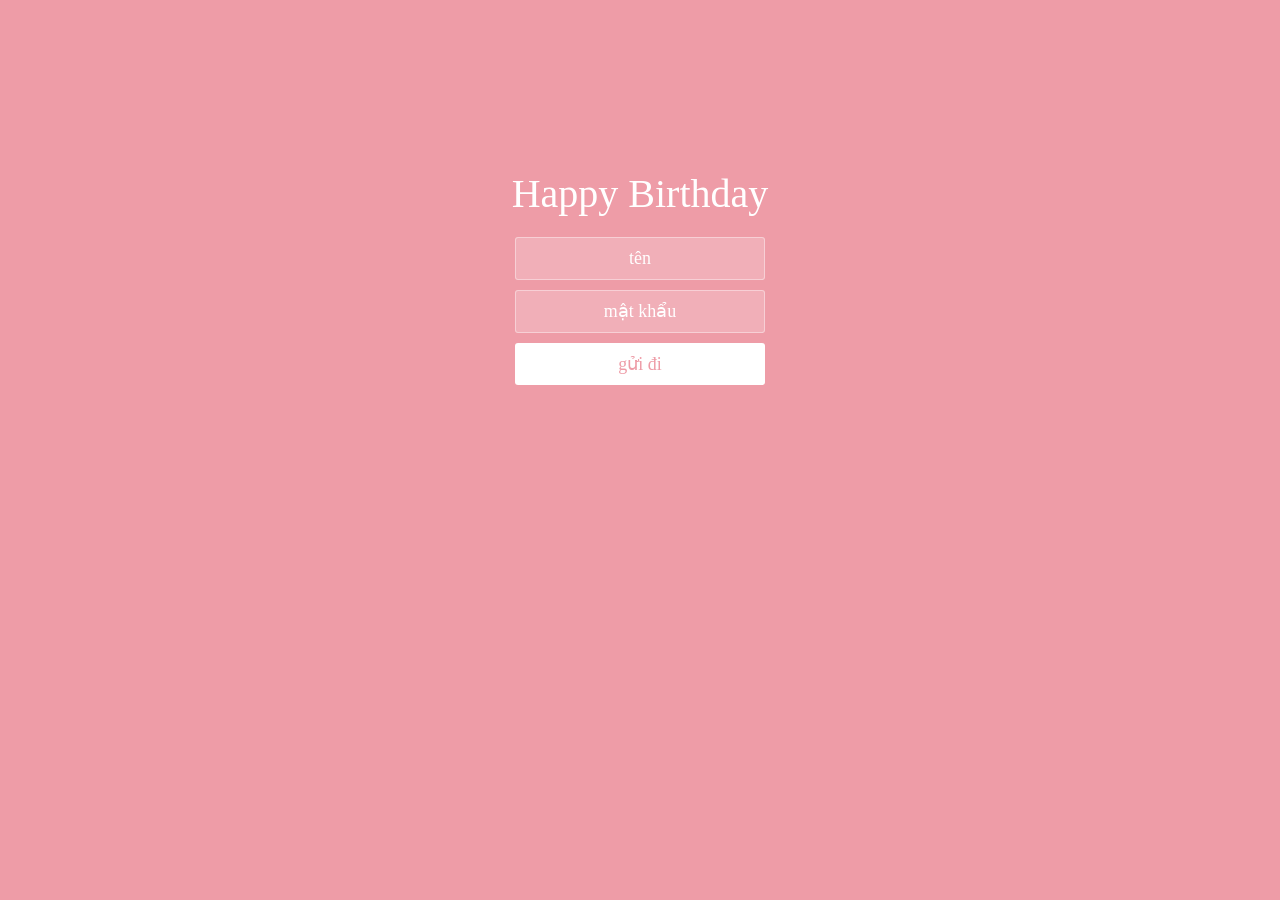
<file: index2.html>
<!DOCTYPE html>
<html lang="zh">
  <head>
    <meta charset="UTF-8" />
    <meta http-equiv="X-UA-Compatible" content="IE=edge,chrome=1" />
    <meta name="viewport" content="width=device-width, initial-scale=1.0" />
    <title>Happy Birthday</title>
    <link rel="stylesheet" type="text/css" href="css/index.css" />
  </head>
  <body>
    <div class="htmleaf-container">
      <div class="wrapper">
        <div class="container">
          <h1>Happy Birthday</h1>

          <form class="form">
            <input
              id="userName"
              name="userName"
              type="text"
              placeholder="tên"
            />
            <input id="pwd" name="pwd" type="password" placeholder="mật khẩu" />
            <button type="submit" id="login-button">gửi đi</button>
          </form>
        </div>
        <ul class="bg-bubbles">
          <li>
            <img src="./img/timg.gif" style="width: 100%; height: 100%" />
          </li>
          <li>
            <img src="./img/timg.gif" style="width: 100%; height: 100%" />
          </li>
          <li>
            <img src="./img/timg.gif" style="width: 100%; height: 100%" />
          </li>
          <li>
            <img src="./img/timg.gif" style="width: 100%; height: 100%" />
          </li>
          <li>
            <img src="./img/timg.gif" style="width: 100%; height: 100%" />
          </li>
          <li>
            <img src="./img/timg.gif" style="width: 100%; height: 100%" />
          </li>
          <li>
            <img src="./img/timg.gif" style="width: 100%; height: 100%" />
          </li>
          <li>
            <img src="./img/timg.gif" style="width: 100%; height: 100%" />
          </li>
          <li>
            <img src="./img/timg.gif" style="width: 100%; height: 100%" />
          </li>
          <li>
            <img src="./img/timg.gif" style="width: 100%; height: 100%" />
          </li>
        </ul>
      </div>
    </div>
	<audio src="music/1.mp3" autoplay="autoplay" loop="loop">
    <script src="js/jquery-2.1.1.min.js" type="text/javascript"></script>
    <script src="js/index.js" type="text/javascript"></script>
  </body>
</html>
</file>
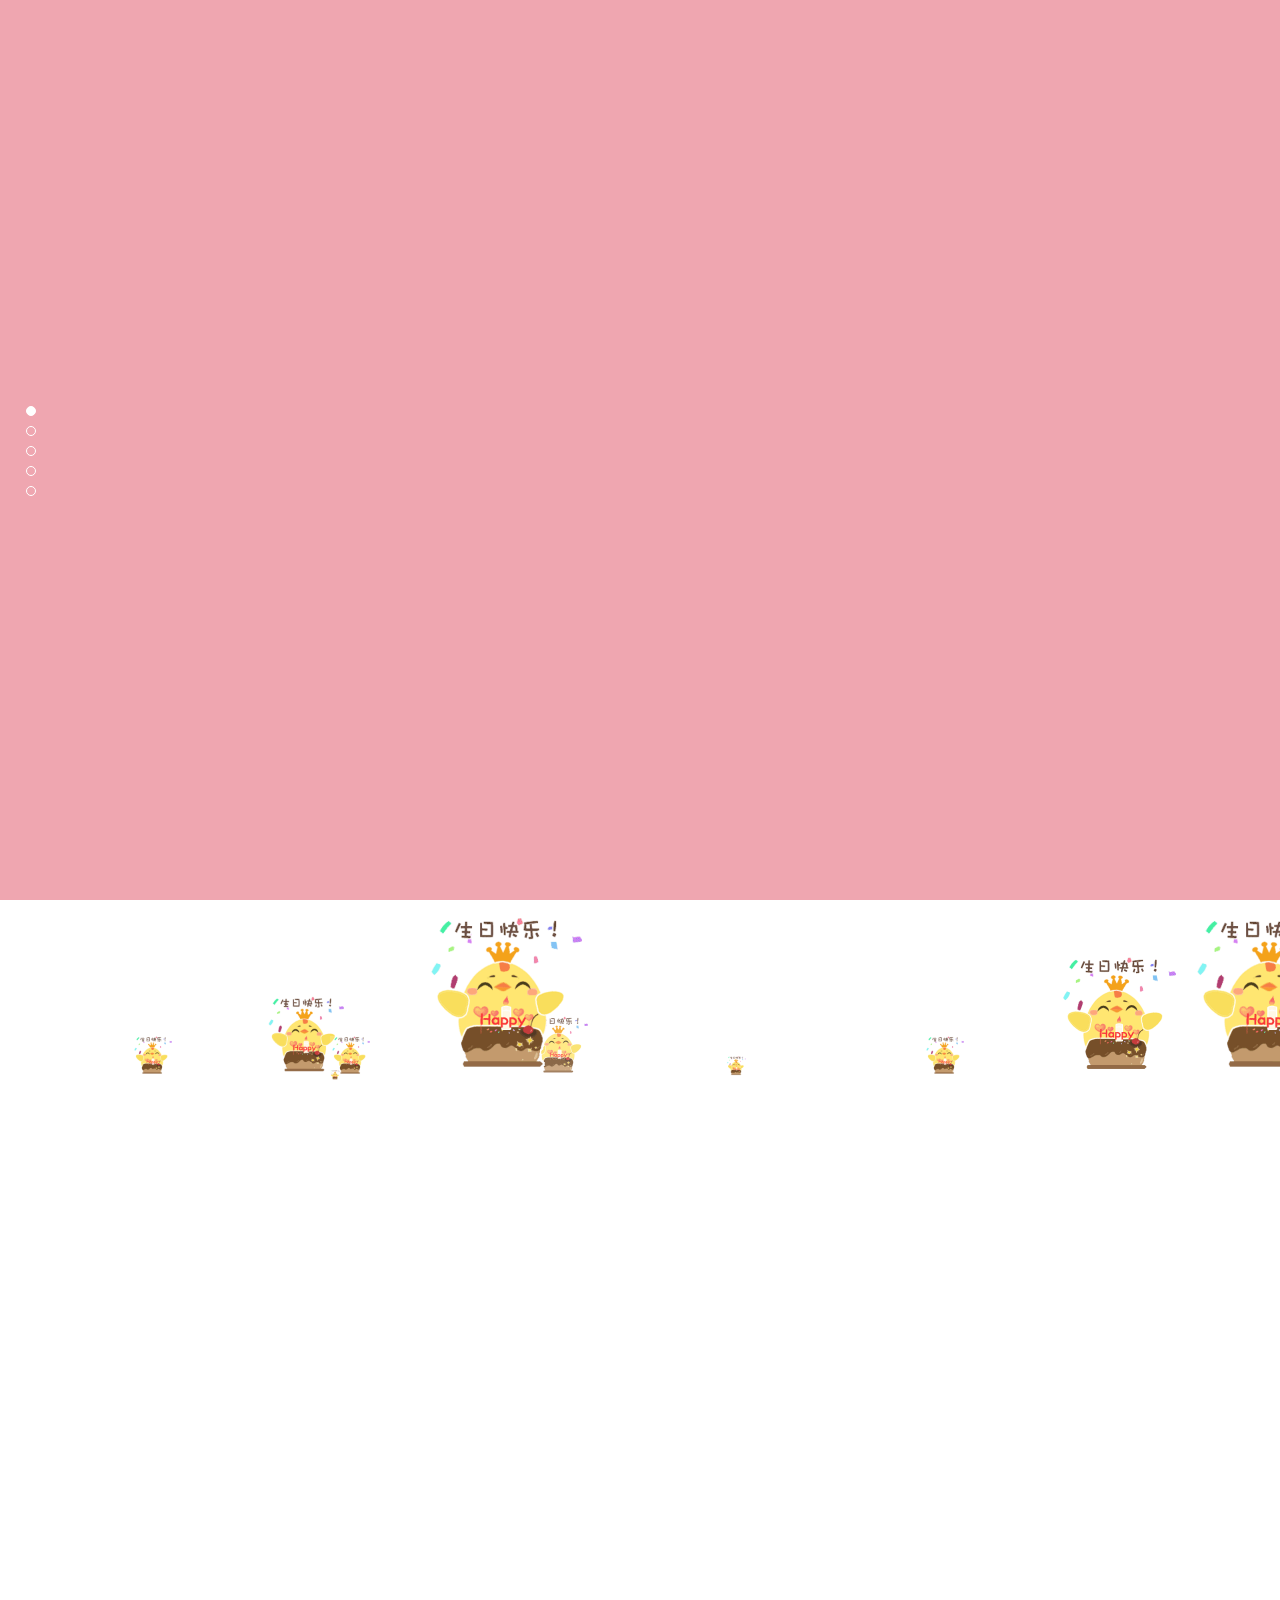
<file: Memories.html>
<!--
 * @Author: nghiemtv.com
-->
<!DOCTYPE html>
<html lang="zh-CN">
  <head>
    <meta charset="UTF-8" />
    <meta
      name="viewport"
      content="width=device-width,initial-scale=0.5, minimum-scale=0.5, maximum-scale=0.5, user-scalable=no"
    />
    <title>Happy Birthday</title>
    <link rel="stylesheet" href="css/jquery.fullPage.css" />
    <link rel="stylesheet" href="css/memories.css" />
  </head>

  <body>
    <div style="display: none">
      <iframe
        frameborder="no"
        border="0"
        marginwidth="0"
        marginheight="0"
        width="330"
        height="86"
        src="https://music.163.com/outchain/player?type=2&id=480353&auto=1&height=66"
      ></iframe>
    </div>
    <div class="bgcolor">
      <div style="z-index: 100" id="dowebok">
        <div class="section">
          <div class="ly-box01">
            <div class="ly-txt01">
              <p class="ly-stxt01">
                Chào Bạn. Chúc mừng sinh nhật bạn nhé ！
              </p>
              <p class="ly-stxt02">Tuổi mới bình an mọi việc thuận lợi </p>
              <p class="ly-stxt03">Và luôn giữ nụ cười trên môi nhé</p>
              <p class="ly-stxt04">Chúc bạn tất cả </p>
              <p class="ly-stxt05">HAPPY BIRTHDAY</p>
            </div>
            <!-- <div class="ly-txt02">
              <p class="ly-stxt06">XXXXXXXXXXXXXXXXXXXXXXX</p>
              <p class="ly-stxt07">XXXXXXXXXXXXXXXXXXXXXXX</p>
              <p class="ly-stxt08">XXXXXXXXXXXXXXXXXXXXXXX</p>
              <p class="ly-stxt09">XXXXXXXXXXXXXXXXXXXXXXX</p>
              <p class="ly-stxt10">XXXXXXXXXXXXXXXXXXXXXXX</p>
            </div> -->
          </div>
        </div>


        <div class="section">
          <div class="timeline"></div>
          <div class="timepoint11"></div>
          <div class="ly-box11">
            <div class="ly-txt11">2019-03-19</div>
            <div class="ly-txt12">Bức ảnh đầu tiền :) </div>
            <div class="ly-imgbox11">
              <img class="ly-img11" src="n/IMG_0148.JPG" />
            </div>
          </div>
          <div class="ly-triangle11"></div>

          <div class="ly-box12">
            <div class="ly-txt13">  </div>
            <div class="ly-txt14">
              <p></p>
              <p>Sinh nhật vui vẻ nhé</p>
              <p>Cùng nhìn lại những bức ảnh kỉ nệm nào</p>
              <p>Cũng là noi lưu giữ những bức ảnh mà mình lưu <br> được</p>
              <p>Mình cũng không chắc là bạn có thể nhìn thấy </p>
              <p>những thứ này</p>

              <p>Vẫn mong có cơ hội gửi cho bạn</p>

<!-- 
              <p>Những bức ảnh mình siêu tầm thôi</p>
              
              <p>XXXXXXXXXXXXXXXXXXXXXXXXX</p>
              <p>XXXXXXXXXXXXXXXXXXXXXXXXX</p>
              <p>XXXXXXXXXXXXXXXXXXXXXXXXX</p>
              <p>XXXXXXXXXXXXXXXXXXXXXXXXX</p>
              <p>XXXXXXXXXXXXXXXXXXXXXXXXX</p> -->
            </div>
          </div>
          <div class="ly-triangle12"></div>
        </div>


        <div class="section">
          <div class="timeline"></div>
          <div class="timepoint21"></div>
          <div class="ly-box21">
            <div class="ly-txt21"> </div>
            <!-- <div class="ly-txt22">
              <p>XXXXXXXXXXXXX</p>
              <p>XXXXXXXXXXXXX</p>
              <p>XXXXXXXXXXXXX</p>
              <p>XXXXXXXXXXXXX</p>
            </div> -->
            <div class="ly-imgbox21">
              <img class="ly-img21" src="n/IMG_0160.PNG" />
            </div>
          </div>
          <div class="ly-triangle21"></div>

          <div class="ly-box22">
            <div class="ly-txt23"> </div>
            <!-- <div class="ly-txt24">
              <p>XXXXXXXXXXXXX</p>
              <p>XXXXXXXXXXXXX</p>
            </div> -->
            <div class="ly-imgbox22">
              <img class="ly-img22" src="n/IMG_0160.PNG" />
            </div>
          </div>
          <div class="ly-triangle22"></div>

          <div class="ly-box23">
            <div class="ly-txt25"> </div>
            <div class="ly-txt26">
              <p>Càng lớn càng Xinh nhỉ :))</p>
              <!-- <p>XXXXXXXXXXXXXXXXXXXXX</p> -->
            </div>
            <div class="ly-imgbox23">
              <img class="ly-img23" src="n/IMG_0152.JPG" />
            </div>
          </div>
          <div class="ly-triangle23"></div>
        </div>

        <div class="section">
          <div class="timeline"></div>
          <div class="timepoint31"></div>
          <div class="ly-box31">
            <div class="ly-txt31"> </div>
            <div class="ly-txt32">
              <p>Hãy cười thật tươi</p>
              <!-- <p>XXXXXXXXXXXXXXXXXXXXXXXXXXXXX</p> -->
            </div>
            <div class="ly-imgbox31">
              <img class="ly-img31" src="n/IMG_0135.JPG" />
            </div>
          </div>
          <div class="ly-triangle31"></div>

          <div class="ly-box32">
            <div class="ly-txt33"> </div>
            <div class="ly-txt34">
              <p>Chứ đùng như này </p>
              <p>Đùa tí thôi </p>
            </div>
            <div class="ly-imgbox31">
              <!-- <img class="ly-img31" src="img/1.png" /> -->
              <video width="320" height="240" controls muted  autoplay="autoplay">
                <source src="n/IMG_0159.mov" type="video/mp4">
                <!-- <source src="movie.ogg" type="video/ogg"> -->
                
              </video> 
            </div>
          </div>
          <div class="ly-triangle32"></div>
        </div>
        <div class="section">
          <div class="timeline"></div>
          <div class="timepoint21"></div>
          <div class="ly-box52">
            <div class="ly-txt21"></div>
            <div class="ly-txt22">
              <p>Đến đây thôi nhé !</p>
              <!-- <p>XXXXXXXXXXXXXX</p> -->
            </div>
            <div class="ly-imgbox21">
              <img class="ly-img21" src="n/IMG_0130.JPG" />
            </div>
          </div>
          <div class="ly-triangle21"></div>

          <div class="ly-box22">
            <div class="ly-txt23"></div>
            <div class="ly-txt51">
              <!-- <p>XXXXXXXXXXXXXX</p>
              <p>XXXXXXXXXXXXXX</p> -->
            </div>
            <div class="ly-imgbox22">
              <img class="ly-img22" src="n/IMG_0139.JPG" />
            </div>
          </div>
          <div class="ly-triangle22"></div>

          <div class="ly-box51">
            <div class="ly-txt25"></div>
            <div class="ly-txt26">   
              <a href="http://khanhdev.pw/grid/iloveyoun"> <p>Chúc Mừng Sinh Nhật </p> </a>             
            </div>
            <div class="ly-imgbox23">
              <img class="ly-img23" src="n/IMG_0141.JPG" />
            </div>
          </div>
          <div class="ly-triangle23"></div>
        </div>
        <!-- <div class="section">
          <div class="timeline"></div>
          <div class="timepoint21"></div>
          <div class="ly-box21">
            <div class="ly-txt21">201X-0X-1X</div>
            <div class="ly-txt22">
              <p>XXXXXXXXXX</p>
              <p>XXXXXXXXXX</p>
              <p>XXXXXXXXXX</p>
              <p>XXXXXXXXXX</p>
              <p>XXXXXXXXXX</p>
            </div>
            <div class="ly-imgbox21">
              <img class="ly-img21" src="img/1.png" />
            </div>
          </div>
          <div class="ly-triangle21"></div>

          <div class="ly-box22">
            <div class="ly-txt23">201X-0X-2X</div>
            <div class="ly-txt24">
              <p>XXXXXXXXXXXXX</p>
              <p>XXXXXXXXXXXXX</p>
            </div>
            <div class="ly-imgbox22">
              <img class="ly-img22" src="img/1.png" />
            </div>
          </div>
          <div class="ly-triangle22"></div>

          <div class="ly-box23">
            <div class="ly-txt25">201X-0X-2X</div>
            <div class="ly-txt61">
              <p class="wwww1">XXXXXXXXXXXXXXXXXXXXXX</p>
              <p class="wwww1">XXXXXXXXXXXXXXXXXXXXXX</p>
              <p class="wwww1">XXXXXXXXXXXXXXXXXXXXXX</p>
              <p class="wwww1">XXXXXXXXXXXXXXXXXXXXXX</p>
              <p class="wwww1">XXXXXXXXXXXXXXXXXXXXXX</p>
              <p class="wwww1" style="display: none">
                你想要的，我能给的，我都会给你。
              </p>
            </div>
            <div class="ly-imgbox61">
              <img class="ly-img61" src="img/1.jpg" />
            </div>
          </div>
          <div class="ly-triangle23"></div>
        </div> -->
<!-- 
        <div class="section">
          <div class="timeline"></div>
          <div class="timepoint71"></div>
          <div class="ly-box21 xx71">
            <div class="ly-txt21">201X-0X-3X</div>
            <div class="ly-txt22">
              <p>XXXXXXXXXXXXXX</p>
              <p>XXXXXXXXXXXXXX</p>
              <p>XXXXXXXXXXXXXX</p>
              <p>XXXXXXXXXXXXXX</p>
              <p>XXXXXXXXXXXXXX</p>
            </div>
            <div class="ly-imgbox21">
              <img class="ly-img21" src="img/1.png" />
            </div>
          </div>
          <div class="ly-triangle21 xx72"></div>

          <div class="ly-box71">
            <div class="ly-txt23">201X-0X-0X</div>
            <div class="ly-txt71">
              <p>XXXXXXXXXXXXXX</p>
              <p>XXXXXXXXXXXXXX</p>
              <p>XXXXXXXXXXXXXX</p>
              <p>XXXXXXXXXXXXXX</p>
              <p>XXXXXXXXXXXXXX</p>
            </div>
            <div class="ly-imgbox71">
              <img class="ly-img71" src="img/1.jpg" />
            </div>
          </div>
          <div class="ly-triangle22"></div>

          <div class="ly-box72">
            <div class="ly-txt25">201X-0X-1X</div>
            <div class="ly-txt72">
              <p>XXXXXXXXXXXXXX</p>
              <p>XXXXXXXXXXXXXX</p>
              <p>XXXXXXXXXXXXXX</p>
            </div>
            <div class="ly-imgbox72">
              <img class="ly-img72" src="img/1.jpg" />
            </div>
          </div>
          <div class="ly-triangle71"></div>

          <div class="ly-box73">
            <div class="ly-txt25">201X-0X-1X</div>
            <div class="ly-txt73">
              <p>XXXXXXXXXXXXXX</p>
              <p>XXXXXXXXXXXXXX</p>
              <p>XXXXXXXXXXXXXX</p>
            </div>
            <div class="ly-imgbox73">
              <img class="ly-img73" src="img/1.jpg" />
            </div>
          </div>
          <div class="ly-triangle72"></div>
        </div>


        <div class="section">
          <div class="timeline"></div>
          <div class="timepoint11"></div>
          <div class="ly-box81">
            <div class="ly-txt11">201X-0X-1X</div>
            <div class="ly-txt82">
              <p>XXXXXXXXXXXXXXXXX</p>
              <p>XXXXXXXXXXXXXXXXX</p>
              <p>XXXXXXXXXXXXXXXXX</p>
              <p>XXXXXXXXXXXXXXXXX</p>
            </div>
            <div class="ly-imgbox81">
              <img class="ly-img81" src="img/1.png" />
            </div>
          </div>
          <div class="ly-triangle11"></div>

          <div class="ly-box82">
            <div class="ly-txt13">2015-06-18</div>
            <div class="ly-txt84">
              <p class="wwww1">XXXXXXXXXXXXXXXXXX</p>
              <p class="wwww1">XXXXXXXXXXXXXXXXXX</p>
              <p class="wwww1">XXXXXXXXXXXXXXXXXX</p>
              <p class="wwww1">XXXXXXXXXXXXXXXXXX</p>
              <p class="wwww1">XXXXXXXXXXXXXXXXXX</p>
              <p class="wwww1">XXXXXXXXXXXXXXXXXX</p>
              <p class="wwww1">XXXXXXXXXXXXXXXXXX</p>
            </div>
          </div>
          <div class="ly-triangle82"></div>
        </div>



        <div class="section">
          <div class="timeline"></div>
          <div class="timepoint91"></div>
          <div class="ly-box21 xx91">
            <div class="ly-txt21">201X-0X-2X</div>
            <div class="ly-txt90">
              <p>XXXXXXXXXXXXXX</p>
              <p>XXXXXXXXXXXXXX</p>
              <p>XXXXXXXXXXXXXX</p>
            </div>
            <div class="ly-imgbox21 xx94">
              <img class="ly-img21" src="img/1.jpg" />
            </div>
          </div>
          <div class="ly-triangle21 xx92"></div>

          <div class="ly-box91">
            <div class="ly-txt23">201X-0X-2X</div>
            <div class="ly-txt91">
              <p>XXXXXXXXXXXXXX</p>
              <p>XXXXXXXXXXXXXX</p>
              <p>XXXXXXXXXXXXXX</p>
            </div>
            <div class="ly-imgbox91">
              <img class="ly-img91" src="img/1.jpg" />
            </div>
          </div>
          <div class="ly-triangle22 xx92"></div>

          <div class="ly-box92">
            <div class="ly-txt25">201X-0X-2X</div>
            <div class="ly-txt92">
              <p>XXXXXXXXXXXXXX</p>
              <p>XXXXXXXXXXXXXX</p>
              <p>XXXXXXXXXXXXXX</p>
            </div>
            <div class="ly-imgbox92">
              <img class="ly-img92" src="img/1.jpg" />
            </div>
          </div>
          <div class="ly-triangle91"></div>

          <div class="ly-box93">
            <div class="ly-txt25">201X-0X-2X</div>
            <div class="ly-txt93">
              <p>XXXXXXXXXXXXXX</p>
              <p>XXXXXXXXXXXXXX</p>
              <p>XXXXXXXXXXXXXX</p>
            </div>
            <div class="ly-imgbox93">
              <img class="ly-img93" src="img/1.jpg" />
            </div>
          </div>
          <div class="ly-triangle92"></div>
        </div>

        <div class="section">
          <div class="timeline"></div>
          <div class="timepoint11"></div>
          <div class="ly-box81">
            <div class="ly-txt11">201X-0X-0X</div>
            <div class="ly-txt82" style="top: 8%">
              <p class="wwww1">XXXXXXXXXXXXXXXXXXX</p>
              <p class="wwww1">XXXXXXXXXXXXXXXXXXX</p>
              <p class="wwww1">XXXXXXXXXXXXXXXXXXX</p>
            </div>
            <div class="ly-imgbox81">
              <img class="ly-img81" src="img/1.jpg" />
            </div>
          </div>
          <div class="ly-triangle11"></div>

          <div class="ly-box82">
            <div class="ly-txt13">201X-0X-1X</div>
            <div class="ly-txt84">
              <p>XXXXXXXXXXXXXXXXXXXXXXXXXXXXXXXXXXXXXX</p>
              <p>XXXXXXXXXXXXXXXXXXXXXXXXXXXXXXXXXXXXXX</p>
              <p>XXXXXXXXXXXXXXXXXXXXXXXXXXXXXXXXXXXXXX</p>
              <p>XXXXXXXXXXXXXXXXXXXXXXXXXXXXXXXXXXXXXX</p>
              <p>XXXXXXXXXXXXXXXXXXXXXXXXXXXXXXXXXXXXXX</p>
              <p>XXXXXXXXXXXXXXXXXXXXXXXXXXXXXXXXXXXXXX</p>
              <p>XXXXXXXXXXXXXXXXXXXXXXXXXXXXXXXXXXXXXX</p>
            </div>
          </div>
          <div class="ly-triangle82"></div>
        </div> -->
      </div>
      <ul class="bg-bubbles">
        <li>
          <img src="./img/timg.gif" style="width: 100%; height: 100%" />
        </li>
        <li>
          <img src="./img/timg.gif" style="width: 100%; height: 100%" />
        </li>
        <li>
          <img src="./img/timg.gif" style="width: 100%; height: 100%" />
        </li>
        <li>
          <img src="./img/timg.gif" style="width: 100%; height: 100%" />
        </li>
        <li>
          <img src="./img/timg.gif" style="width: 100%; height: 100%" />
        </li>
        <li>
          <img src="./img/timg.gif" style="width: 100%; height: 100%" />
        </li>
        <li>
          <img src="./img/timg.gif" style="width: 100%; height: 100%" />
        </li>
        <li>
          <img src="./img/timg.gif" style="width: 100%; height: 100%" />
        </li>
        <li>
          <img src="./img/timg.gif" style="width: 100%; height: 100%" />
        </li>
        <li>
          <img src="./img/timg.gif" style="width: 100%; height: 100%" />
        </li>
      </ul>
    </div>
    <!-- <audio muted src="music/1.mp3" autoplay="autoplay" loop="loop"></audio> -->
    <audio src="music/3.mp3" autoplay="autoplay" loop="loop"></audio>
    <script src="js/jquery-2.1.1.min.js"></script>
    <script src="js/jquery.fullPage.min.js"></script>
    <!-- <script src="js/auto-play.js"></script> -->
    <script src="js/memories.js"></script>
  </body>
</html>
</file>
<file: css/index.css>
* {
    box-sizing: border-box;
    margin: 0;
    padding: 0;
    font-weight: 300;
  }
  body {
    font-family:"Microsoft YaHei";
    color: white;
    font-weight: 300;
  }
  body ::-webkit-input-placeholder {
    /* WebKit browsers */
    font-family:"Microsoft YaHei";
    color: white;
    font-weight: 300;
  }
  body :-moz-placeholder {
    /* Mozilla Firefox 4 to 18 */
    font-family:"Microsoft YaHei";
    color: white;
    opacity: 1;
    font-weight: 300;
  }
  body ::-moz-placeholder {
    /* Mozilla Firefox 19+ */
    font-family:"Microsoft YaHei";
    color: white;
    opacity: 1;
    font-weight: 300;
  }
  body :-ms-input-placeholder {
    /* Internet Explorer 10+ */
    font-family:"Microsoft YaHei";
    color: white;
    font-weight: 300;
  }
  .wrapper {
    background: #ee9ca7;
    background: -webkit-linear-gradient(top left, #ee9ca7 0%, #ee9ca7 100%);
    background: linear-gradient(to bottom right, #ee9ca7 0%, #ee9ca7 100%);
    background-color:rgba(255,255,255,0.9);
    position: absolute;
    top:0;
    left: 0;
    width: 100%;
    height: 100%;
    overflow: hidden;
  
  }
  
  .wrapper.form-success .container h1 {
    -webkit-transform: translateY(85px);
        -ms-transform: translateY(85px);
            transform: translateY(85px);
  }
  .container {
    max-width: 600px;
    margin: 0 auto;
    margin-top: 7%;
    padding: 80px 0;
    height: 400px;
    text-align: center;
  }
  .container h1 {
    font-size: 40px;
    -webkit-transition-duration: 1s;
            transition-duration: 1s;
    -webkit-transition-timing-function: ease-in-put;
            transition-timing-function: ease-in-put;
    font-weight: 200;
  }
  form {
    padding: 20px 0;
    position: relative;
    z-index: 2;
  }
  form input {
    -webkit-appearance: none;
       -moz-appearance: none;
            appearance: none;
    outline: 0;
    border: 1px solid rgba(255, 255, 255, 0.4);
    background-color: rgba(255, 255, 255, 0.2);
    width: 250px;
    border-radius: 3px;
    padding: 10px 15px;
    margin: 0 auto 10px auto;
    display: block;
    text-align: center;
    font-family: "Microsoft YaHei";
    font-size: 18px;
    color: white;
    -webkit-transition-duration: 0.25s;
            transition-duration: 0.25s;
    font-weight: 300;
  }
  form input:hover {
    background-color: rgba(255, 255, 255, 0.4);
  }
  form input:focus {
    background-color: white;
    width: 300px;
    color: #ee9ca7;
  }
  form button {
    -webkit-appearance: none;
       -moz-appearance: none;
            appearance: none;
    outline: 0;
    background-color: white;
    font-family: "Microsoft YaHei";
    border: 0;
    padding: 10px 15px;
    color: #ee9ca7;
    border-radius: 3px;
    width: 250px;
    cursor: pointer;
    font-size: 18px;
    -webkit-transition-duration: 0.25s;
            transition-duration: 0.25s;
  }
  form button:hover {
    background-color: #f5f7f9;
  }
  .bg-bubbles {
    position: absolute;
    top: 0;
    left: 0;
    width: 100%;
    height: 100%;
    z-index: 1;
  }
  .bg-bubbles li {
    position: absolute;
    list-style: none;
    display: block;
    width: 40px;
    height: 40px;
    background-color: rgba(255, 255, 255, 0.15);
    bottom: -160px;
    -webkit-animation: square 30s infinite;
    animation: square 30s infinite;
    -webkit-transition-timing-function: linear;
    transition-timing-function: linear;
  }
  .bg-bubbles li:nth-child(1) {
    left: 10%;
  }
  .bg-bubbles li:nth-child(2) {
    left: 20%;
    width: 80px;
    height: 80px;
    -webkit-animation-delay: 2s;
            animation-delay: 2s;
    -webkit-animation-duration: 17s;
            animation-duration: 17s;
  }
  .bg-bubbles li:nth-child(3) {
    left: 25%;
    -webkit-animation-delay: 4s;
            animation-delay: 4s;
  }
  .bg-bubbles li:nth-child(4) {
    left: 40%;
    width: 60px;
    height: 60px;
    -webkit-animation-duration: 22s;
            animation-duration: 22s;
    background-color: rgba(255, 255, 255, 0.25);
  }
  .bg-bubbles li:nth-child(5) {
    left: 70%;
  }
  .bg-bubbles li:nth-child(6) {
    left: 80%;
    width: 120px;
    height: 120px;
    -webkit-animation-delay: 3s;
            animation-delay: 3s;
    background-color: rgba(255, 255, 255, 0.2);
  }
  .bg-bubbles li:nth-child(7) {
    left: 32%;
    width: 160px;
    height: 160px;
    -webkit-animation-delay: 7s;
            animation-delay: 7s;
  }
  .bg-bubbles li:nth-child(8) {
    left: 55%;
    width: 20px;
    height: 20px;
    -webkit-animation-delay: 15s;
            animation-delay: 15s;
    -webkit-animation-duration: 40s;
            animation-duration: 40s;
  }
  .bg-bubbles li:nth-child(9) {
    left: 25%;
    width: 10px;
    height: 10px;
    -webkit-animation-delay: 2s;
            animation-delay: 2s;
    -webkit-animation-duration: 40s;
            animation-duration: 40s;
    background-color: rgba(255, 255, 255, 0.3);
  }
  .bg-bubbles li:nth-child(10) {
    left: 90%;
    width: 160px;
    height: 160px;
    -webkit-animation-delay: 11s;
            animation-delay: 11s;
  }
  @-webkit-keyframes square {
    0% {
      -webkit-transform: translateY(0);
              transform: translateY(0);
    }
    100% {
      -webkit-transform: translateY(-900px) rotate(600deg);
              transform: translateY(-900px) rotate(600deg);
    }
  }
  @keyframes square {
    0% {
      -webkit-transform: translateY(0);
              transform: translateY(0);
    }
    100% {
      -webkit-transform: translateY(-900px) rotate(600deg);
              transform: translateY(-900px) rotate(600deg);
    }
  }
</file>
<file: css/memories.css>
#fp-nav ul li a.active span,
.fp-slidesNav ul li a.active span {
    background: #fff;
}
#fp-nav ul li a span,
.fp-slidesNav ul li a span {
    border-color:#fff;
}
/*img{  
	display: inline-block;
	height: auto;
	max-width: 100%; 
}*/
.bgcolor {
	background: #ee9ca7;
    background: -webkit-linear-gradient(top left, #ee9ca7 0%, #ee9ca7 100%);
    background: linear-gradient(to bottom right, #ee9ca7 0%, #ee9ca7 100%);
    opacity: 0.9;
}
.bg-bubbles {
  position: absolute;
  top: 0;
  left: 0;
  width: 100%;
  height: 100%;
  z-index: 1;
}
.bg-bubbles li {
  position: absolute;
  list-style: none;
  display: block;
  width: 40px;
  height: 40px;
  background-color: rgba(255, 255, 255, 0.15);
  bottom: -160px;
  -webkit-animation: square 30s infinite;
  animation: square 30s infinite;
  -webkit-transition-timing-function: linear;
  transition-timing-function: linear;
}
.bg-bubbles li:nth-child(1) {
  left: 10%;
}
.bg-bubbles li:nth-child(2) {
  left: 20%;
  width: 80px;
  height: 80px;
  -webkit-animation-delay: 2s;
          animation-delay: 2s;
  -webkit-animation-duration: 17s;
          animation-duration: 17s;
}
.bg-bubbles li:nth-child(3) {
  left: 25%;
  -webkit-animation-delay: 4s;
          animation-delay: 4s;
}
.bg-bubbles li:nth-child(4) {
  left: 40%;
  width: 60px;
  height: 60px;
  -webkit-animation-duration: 22s;
          animation-duration: 22s;
  background-color: rgba(255, 255, 255, 0.25);
}
.bg-bubbles li:nth-child(5) {
  left: 70%;
}
.bg-bubbles li:nth-child(6) {
  left: 80%;
  width: 120px;
  height: 120px;
  -webkit-animation-delay: 3s;
          animation-delay: 3s;
  background-color: rgba(255, 255, 255, 0.2);
}
.bg-bubbles li:nth-child(7) {
  left: 32%;
  width: 160px;
  height: 160px;
  -webkit-animation-delay: 7s;
          animation-delay: 7s;
}
.bg-bubbles li:nth-child(8) {
  left: 55%;
  width: 20px;
  height: 20px;
  -webkit-animation-delay: 15s;
          animation-delay: 15s;
  -webkit-animation-duration: 40s;
          animation-duration: 40s;
}
.bg-bubbles li:nth-child(9) {
  left: 25%;
  width: 10px;
  height: 10px;
  -webkit-animation-delay: 2s;
          animation-delay: 2s;
  -webkit-animation-duration: 40s;
          animation-duration: 40s;
  background-color: rgba(255, 255, 255, 0.3);
}
.bg-bubbles li:nth-child(10) {
  left: 90%;
  width: 160px;
  height: 160px;
  -webkit-animation-delay: 11s;
          animation-delay: 11s;
}
@-webkit-keyframes square {
  0% {
    -webkit-transform: translateY(0);
            transform: translateY(0);
  }
  100% {
    -webkit-transform: translateY(-900px) rotate(600deg);
            transform: translateY(-900px) rotate(600deg);
  }
}
@keyframes square {
  0% {
    -webkit-transform: translateY(0);
            transform: translateY(0);
  }
  100% {
    -webkit-transform: translateY(-900px) rotate(600deg);
            transform: translateY(-900px) rotate(600deg);
  }
}
/***                                  å†…å®¹åŒºåŸŸ                                 ***/
/**                                   ç¬¬ä¸€éƒ¨åˆ†                                  **/
/*ç›’å­*/
/*PCç«¯*/
@media screen and (min-aspect-ratio: 10/9) {
	.ly-box01 {
		width:50px;
		height:50px;
		background-color:#FFF;
		border-radius: 25px;
		position: absolute;
		left: 48%;
		bottom: 50%;
		margin-bottom:50%;
		overflow: hidden;
		transform-origin:center bottom;
		animation:box_to_point 18.5s 0s,bounce 2.5s 18.5s;
	}
}

/*ç§»åŠ¨ç«¯*/
@media screen and (max-aspect-ratio: 3/4){
	.ly-box01 {
		width:50px;
		height:50px;
		background-color:#FFF;
		border-radius: 25px;
		position: absolute;
		left: 48%;
		bottom: 50%;
		margin-bottom:50%;
		overflow: hidden;
		transform-origin:center bottom;
		animation:box_to_point_mobile 18.5s 0s,bounce 2.5s 18.5s;
	}
}

/** ç§»åŠ¨ç«¯åŠ¨ç”» **/
@keyframes box_to_point_mobile{
	0% {
		margin-bottom:50%;
		width:50px;
		height:50px;
		border-radius: 25px;
		position: absolute;
		left: 48%;
		bottom: 50%;
		}
	10% {
		margin-bottom:0;
		width:50px;
		height:50px;
		border-radius: 25px;
		background-color:rgba(255,255,255,1);
		position: absolute;
		left: 48%;
		bottom: 50%;
	}
	/*æ‰“å¼€å°çƒ*/
	14% {
		margin-bottom:0;
		width: 80%;
		height: 70%;
		border-radius: 6px;
		background-color:rgba(255,255,255,0.5);
		position: absolute;
		left: 10%;
		bottom: 15%;
	}
	96% {
		margin-bottom:0;
		width: 80%;
		height: 70%;
		border-radius: 6px;
		background-color:rgba(255,255,255,0.6);
		position: absolute;
		left: 10%;
		bottom: 15%;
	}
	100% {
		margin-bottom:0;
		width:50px;
		height:50px;
		border-radius: 25px;
		background-color:rgba(255,255,255,1);
		position: absolute;
		left: 48%;
		bottom: 50%;
	}
}
@-webkit-keyframes box_to_point_mobile{
	0% {
		margin-bottom:50%;
		width:50px;
		height:50px;
		border-radius: 25px;
		position: absolute;
		left: 48%;
		bottom: 50%;
		}
	10% {
		margin-bottom:0;
		width:50px;
		height:50px;
		border-radius: 25px;
		background-color:rgba(255,255,255,1);
		position: absolute;
		left: 48%;
		bottom: 50%;
	}
	/*æ‰“å¼€å°çƒ*/
	14% {
		margin-bottom:0;
		width: 80%;
		height: 70%;
		border-radius: 6px;
		background-color:rgba(255,255,255,0.5);
		position: absolute;
		left: 10%;
		bottom: 15%;
	}
	96% {
		margin-bottom:0;
		width: 80%;
		height: 70%;
		border-radius: 6px;
		background-color:rgba(255,255,255,0.6);
		position: absolute;
		left: 10%;
		bottom: 15%;
	}
	100% {
		margin-bottom:0;
		width:50px;
		height:50px;
		border-radius: 25px;
		background-color:rgba(255,255,255,1);
		position: absolute;
		left: 48%;
		bottom: 50%;
	}
}

/** PCç«¯åŠ¨ç”» **/
@keyframes box_to_point{
	0% {
		margin-bottom:50%;
		width:50px;
		height:50px;
		border-radius: 25px;
		position: absolute;
		left: 48%;
		bottom: 50%;
		}
	10% {
		margin-bottom:0;
		width:50px;
		height:50px;
		border-radius: 25px;
		background-color:rgba(255,255,255,1);
		position: absolute;
		left: 48%;
		bottom: 50%;
	}
	14% {
		margin-bottom:0;
		width: 80%;
		height: 70%;
		border-radius: 6px;
		background-color:rgba(255,255,255,0.5);
		position: absolute;
		left: 10%;
		bottom: 12%;
	}
	96% {
		margin-bottom:0;
		width: 80%;
		height: 70%;
		border-radius: 6px;
		background-color:rgba(255,255,255,0.6);
		position: absolute;
		left: 10%;
		bottom: 12%;
	}
	100% {
		margin-bottom:0;
		width:50px;
		height:50px;
		border-radius: 25px;
		background-color:rgba(255,255,255,1);
		position: absolute;
		left: 48%;
		bottom: 50%;
	}
}
@-webkit-keyframes box_to_point{
	0% {
		margin-bottom:50%;
		width:50px;
		height:50px;
		border-radius: 25px;
		position: absolute;
		left: 48%;
		bottom: 50%;
		}
	10% {
		margin-bottom:0;
		width:50px;
		height:50px;
		border-radius: 25px;
		background-color:rgba(255,255,255,1);
		position: absolute;
		left: 48%;
		bottom: 50%;
	}
	14% {
		margin-bottom:0;
		width: 80%;
		height: 70%;
		border-radius: 6px;
		background-color:rgba(255,255,255,0.5);
		position: absolute;
		left: 10%;
		bottom: 12%;
	}
	96% {
		margin-bottom:0;
		width: 80%;
		height: 70%;
		border-radius: 6px;
		background-color:rgba(255,255,255,0.6);
		position: absolute;
		left: 10%;
		bottom: 12%;
	}
	100% {
		margin-bottom:0;
		width:50px;
		height:50px;
		border-radius: 25px;
		background-color:rgba(255,255,255,1);
		position: absolute;
		left: 48%;
		bottom: 50%;
	}
}
@keyframes bounce{
	0% {
		margin-bottom:0;
		width: 50px;
		height: 50px;
		border-radius: 25px;
		bottom:50%;
		left: 48%;
	}
	50% {
		margin-bottom:0;
		left: 48%;
		width: 50px;
		height: 50px;
		border-radius: 25px;
		bottom:0;
		left: 48%;
	}
	100% {
		margin-bottom:0;
		width: 20px;
		height: 20px;
		border-radius: 10px;
		left: 48%;
		bottom: 0;
		left: 20%;
	}
}
@-webkit-keyframes bounce{
		0% {
		margin-bottom:0;
		width: 50px;
		height: 50px;
		border-radius: 25px;
		bottom:50%;
		left: 48%;
	}
	50% {
		margin-bottom:0;
		left: 48%;
		width: 50px;
		height: 50px;
		border-radius: 25px;
		bottom:0;
		left: 48%;
	}
	100% {
		margin-bottom:0;
		width: 20px;
		height: 20px;
		border-radius: 10px;
		left: 48%;
		bottom: 0;
		left: 20%;
	}
}
/*æ–‡æœ¬*/
@media screen and (min-aspect-ratio: 10/9) {
	.ly-txt01 {
		position:absolute;
		width: 40%;
		left:10%;
		top:10%;
	}
	
	.ly-txt02 {
		position:absolute;
		width: 40%;
		left:60%;
		top:10%;
	}
}

@media screen and (max-aspect-ratio: 3/4) {
	.ly-txt01 {
		position:absolute;
		width: 40%;
		left:10%;
		top:5%;
	}
	
	.ly-txt02 {
		position:absolute;
		width: 40%;
		left:15%;
		top:50%;
	}

	.ly-txt01 p {
		font-size: 4vw !important;
	}

	.ly-txt02 p {
		font-size: 4vw !important;
	}
}

.ly-stxt01 {
	font-family: Microsoft YaHei;
	font-size: 30px;
	font-color: #000;
	position: relative;
	left: 5%;
	top: 5%;
	opacity: 0;
	animation:ly-stxt01_move 15s;
	animation-delay:3s;
	-webkit-animation:ly-stxt01_move 15s;
	-webkit-animation-delay:3s;
}

.ly-stxt02 {
	font-family: Microsoft YaHei;
	font-size: 30px;
	font-color: #000;
	position: relative;
	left: 5%;
	top: 5%;
	margin-top:-71px;
	opacity: 0;
	animation:ly-stxt02_move 15s;
	animation-delay:3s;
	-webkit-animation:ly-stxt02_move 15s;
	-webkit-animation-delay:3s;
}

.ly-stxt03 {
	font-family: Microsoft YaHei;
	font-size: 30px;
	font-color: #000;
	position: relative;
	left: 5%;
	top: 5%;
	opacity: 0;
	margin-top:-71px;
	animation:ly-stxt03_move 15s;
	animation-delay:3s;
	-webkit-animation:ly-stxt03_move 15s;
	-webkit-animation-delay:3s;
}

.ly-stxt04 {
	font-family: Microsoft YaHei;
	font-size: 30px;
	font-color: #000;
	position: relative;
	left: 5%;
	top: 5%;
	opacity: 0;
	margin-top:-71px;
	animation:ly-stxt04_move 15s;
	animation-delay:3s;
	-webkit-animation:ly-stxt04_move 15s;
	-webkit-animation-delay:3s;
}

.ly-stxt05 {
	font-family: Microsoft YaHei;
	font-size: 30px;
	font-color: #000;
	position: relative;
	left: 5%;
	top: 5%;
	opacity: 0;
	margin-top:-71px;
	animation:ly-stxt05_move 15s;
	animation-delay:3s;
	-webkit-animation:ly-stxt05_move 15s;
	-webkit-animation-delay:3s;
}

.ly-stxt06 {
	font-family: Microsoft YaHei;
	font-size: 30px;
	font-color: #000;
	position: relative;
	right: 5%;
	top: 5%;
	opacity: 0;
	animation:ly-stxt06_move 15s;
	animation-delay:3s;
	-webkit-animation:ly-stxt06_move 15s;
	-webkit-animation-delay:3s;
}

.ly-stxt07 {
	font-family: Microsoft YaHei;
	font-size: 30px;
	font-color: #000;
	position: relative;
	right: 5%;
	top: 5%;
	opacity: 0;
	margin-top:-71px;
	animation:ly-stxt07_move 15s;
	animation-delay:3s;
	-webkit-animation:ly-stxt07_move 15s;
	-webkit-animation-delay:3s;
}

.ly-stxt08 {
	font-family: Microsoft YaHei;
	font-size: 30px;
	font-color: #000;
	position: relative;
	right: 5%;
	top: 5%;
	opacity: 0;
	margin-top:-71px;
	animation:ly-stxt08_move 15s;
	animation-delay:3s;
	-webkit-animation:ly-stxt08_move 15s;
	-webkit-animation-delay:3s;
}

.ly-stxt09 {
	font-family: Microsoft YaHei;
	font-size: 30px;
	font-color: #000;
	position: relative;
	right: 5%;
	top: 5%;
	opacity: 0;
	margin-top:-71px;
	animation:ly-stxt09_move 15s;
	animation-delay:3s;
	-webkit-animation:ly-stxt09_move 15s;
	-webkit-animation-delay:3s;
}

.ly-stxt10 {
	font-family: Microsoft YaHei;
	font-size: 30px;
	font-color: #000;
	position: relative;
	right: 5%;
	top: 5%;
	opacity: 0;
	margin-top:-71px;
	animation:ly-stxt10_move 15s;
	animation-delay:3s;
	-webkit-animation:ly-stxt10_move 15s;
	-webkit-animation-delay:3s;
}


@keyframes ly-stxt01_move{
	0% {opacity:0;}
	8% {opacity:1;}
	90% {opacity:1;}
	98% {opacity:0;}
	100% {opacity:0;}
}
@-webkit-keyframes ly-stxt01_move{
	0% {opacity:0;}
	8% {opacity:0;}
	90% {opacity:1;}
	98% {opacity:0;}
	100% {opacity:0;}
}


@keyframes ly-stxt02_move{
	0% {opacity:0;margin-top:-71px;}
	8% {opacity:0;margin-top:-71px;}
	16% {opacity:1;margin-top:0;}
	90% {opacity:1;margin-top:0;}
	100% {opacity:0;margin-top:0;}
}
@-webkit-keyframes ly-stxt02_move{
	0% {opacity:0;margin-top:-71px;}
	8% {opacity:0;margin-top:-71px;}
	16% {opacity:1;margin-top:0;}
	90% {opacity:1;margin-top:0;}
	100% {opacity:0;margin-top:0;}
}


@keyframes ly-stxt03_move{
	0% {opacity:0;margin-top:-71px;}
	16% {opacity:0;margin-top:-71px;}
	24% {opacity:1;margin-top:0;}
	90% {opacity:1;margin-top:0;}
	100% {opacity:0;margin-top:0;}
}
@-webkit-keyframes ly-stxt03_move{
	0% {opacity:0;margin-top:-71px;}
	16% {opacity:0;margin-top:-71px;}
	24% {opacity:1;margin-top:0;}
	90% {opacity:1;margin-top:0;}
	100% {opacity:0;margin-top:0;}
}


@keyframes ly-stxt04_move{
	0% {opacity:0;margin-top:-71px;}
	24% {opacity:0;margin-top:-71px;}
	32% {opacity:1;margin-top:0;}
	90% {opacity:1;margin-top:0;}
	100% {opacity:0;margin-top:0;}
}
@-webkit-keyframes ly-stxt04_move{
	0% {opacity:0;margin-top:-71px;}
	24% {opacity:0;margin-top:-71px;}
	32% {opacity:1;margin-top:0;}
	90% {opacity:1;margin-top:0;}
	100% {opacity:0;margin-top:0;}
}


@keyframes ly-stxt05_move{
	0% {opacity:0;margin-top:-71px;}
	32% {opacity:0;margin-top:-71px;}
	40% {opacity:1;margin-top:0;}
	90% {opacity:1;margin-top:0;}
	100% {opacity:0;margin-top:0;}
}
@-webkit-keyframes ly-stxt05_move{
	0% {opacity:0;margin-top:-71px;}
	32% {opacity:0;margin-top:-71px;}
	40% {opacity:1;margin-top:0;}
	90% {opacity:1;margin-top:0;}
	100% {opacity:0;margin-top:0;}
}


@keyframes ly-stxt06_move{
	0% {opacity:0;}
	40% {opacity:0;}
	48% {opacity:1;}
	90% {opacity:1;}
	100% {opacity:0;}
}
@-webkit-keyframes ly-stxt06_move{
	0% {opacity:0;}
	40% {opacity:0;}
	48% {opacity:1;}
	90% {opacity:1;}
	100% {opacity:0;}
}


@keyframes ly-stxt07_move{
	0% {opacity:0;margin-top:-71px;}
	48% {opacity:0;margin-top:-71px;}
	56% {opacity:1;margin-top:0;}
	90% {opacity:1;margin-top:0;}
	100% {opacity:0;margin-top:0;}
}
@-webkit-keyframes ly-stxt07_move{
	0% {opacity:0;margin-top:-71px;}
	48% {opacity:0;margin-top:-71px;}
	56% {opacity:1;margin-top:0;}
	90% {opacity:1;margin-top:0;}
	100% {opacity:0;margin-top:0;}
}


@keyframes ly-stxt08_move{
	0% {opacity:0;margin-top:-71px;}
	56% {opacity:0;margin-top:-71px;}
	64% {opacity:1;margin-top:0;}
	90% {opacity:1;margin-top:0;}
	100% {opacity:0;margin-top:0;}
}
@-webkit-keyframes ly-stxt08_move{
	0% {opacity:0;margin-top:-71px;}
	56% {opacity:0;margin-top:-71px;}
	64% {opacity:1;margin-top:0;}
	90% {opacity:1;margin-top:0;}
	100% {opacity:0;margin-top:0;}
}


@keyframes ly-stxt09_move{
	0% {opacity:0;margin-top:-71px;}
	64% {opacity:0;margin-top:-71px;}
	72% {opacity:1;margin-top:0;}
	90% {opacity:1;margin-top:0;}
	100% {opacity:0;margin-top:0;}
}
@-webkit-keyframes ly-stxt09_move{
	0% {opacity:0;margin-top:-71px;}
	64% {opacity:0;margin-top:-71px;}
	72% {opacity:1;margin-top:0;}
	90% {opacity:1;margin-top:0;}
	100% {opacity:0;margin-top:0;}
}


@keyframes ly-stxt10_move{
	0% {opacity:0;margin-top:-71px;}
	72% {opacity:0;margin-top:-71px;}
	80% {opacity:1;margin-top:0;}
	90% {opacity:1;margin-top:0;}
	100% {opacity:0;margin-top:0;}
}
@-webkit-keyframes ly-stxt10_move{
	0% {opacity:0;margin-top:-71px;}
	72% {opacity:0;margin-top:-71px;}
	80% {opacity:1;margin-top:0;}
	90% {opacity:1;margin-top:0;}
	100% {opacity:0;margin-top:0;}
}
/**                                      ç¬¬äºŒéƒ¨åˆ†                                       **/
/*æ—¶é—´è½´çš„çº¿*/

.timeline {
	width: 8px;
	height: 0;
	position: absolute;
	left: 20%;
	top:-100%;
	background-color: #ccc;
	border-radius:3px;
	transition: all 2s;
}
.active .timeline {
	width: 10px;
	height: 100%;
	top:0;
	transition-delay: 0.1s;
}
/*æ—¶é—´è½´ä¸Šçš„ç‚¹*/
.timepoint {
	width: 20px;
	height: 20px;
	margin-left: -5px;
	position: absolute;
	left:20%;
	top: 15.5%;
	opacity: 0;
	background-color: #fff;
	-webkit-border-radius: 10px;
	-moz-border-radius: 10px;
	-ms-border-radius: 10px;
	-o-border-radius: 10px;
	border-radius: 10px;
	transition: all 0.3s; 
}
.active .timepoint {
	opacity: 1;
	transition-delay: 2s;
}
/**æ—¶é—´è½´ä¸Šçš„ç‚¹**/
.timepoint11 {
	width: 20px;
	height: 20px;
	margin-left: -5px;
	position: absolute;
	left:20%;
	top: 0;
	opacity: 1;
	background-color: #fff;
	-webkit-border-radius: 10px;
	-moz-border-radius: 10px;
	-ms-border-radius: 10px;
	-o-border-radius: 10px;
	border-radius: 10px;
	transition: all 1s;
}
.active .timepoint11 {
	top:15.5%;
	transition-delay: 2s;
}

/* ç›’å­ */
/*ç§»åŠ¨ç«¯*/
@media screen and (max-aspect-ratio: 3/4) {
	.ly-box11 {
		width: 60%;
		height: 45%;
		border: 2px #CCC;
		background-color: #fff;
		background-color: rgba(255,255,255,0.6);
		border-radius: 8px;
		position: absolute;
		left: 23%;
		top:3%;
		overflow: hidden;
		opacity: 0;
		-webkit-transform: scale(0.5, 0.5);
		transform: scale(0.5, 0.5);
		transition: all 1s;
	}
	.active .ly-box11{
		opacity: 0.9;
		-webkit-transform: scale(1, 1);
		transform: scale(1, 1);
		transition-delay: 2.5s;
	}
	/* ç›’å­ */
	.ly-box12 {
		width: 60%;
		height: 40%;
		border: 2px #CCC;
		background-color: #fff;
		background-color: rgba(255,255,255,0.6);
		border-radius: 8px;
		position: absolute;
		left: 23%;
		top:52%;
		overflow: hidden;
		opacity: 0;
		-webkit-transform: scale(0.5, 0.5);
		transform: scale(0.5, 0.5);
		transition: all 1s;
	}
	.active .ly-box12{
		opacity: 0.9;
		-webkit-transform: scale(1, 1);
		transform: scale(1, 1);
		transition-delay: 5s;
	}

	.ly-box11 p {
		font-size: 2.5vw !important;
	}
	.ly-box12 p {
		font-size: 2.5vw !important;
	}
	/*å°ä¸‰è§’*/
	.ly-triangle11 {
		width: 0; 
		height: 0; 
		border-top: 20px solid transparent; 
		border-right: 22px solid white; 
		border-bottom: 20px solid transparent;
		border-radius: 2px; 
		margin-left: 24px;
		position: absolute;
		right: 77%;
		top: 14%;
		opacity: 0;
		-webkit-transform: scale(0.5, 0.5);
		transform: scale(0.5, 0.5);
		transition: all 0.5s;
	}
	.active .ly-triangle11 {
		opacity: 0.6;
		margin-left: 2px;
		-webkit-transform: scale(1, 1);
		transform: scale(1, 1);
		transition-delay: 3.5s;
	}
	/*å°ä¸‰è§’*/
	.ly-triangle12 {
		width: 0; 
		height: 0; 
		border-top: 20px solid transparent; 
		border-right: 22px solid white; 
		border-bottom: 20px solid transparent;
		border-radius: 2px; 
		margin-left: 24px;
		position: absolute;
		right: 77%;
		top: 55%;
		opacity: 0;
		-webkit-transform: scale(0.5, 0.5);
		transform: scale(0.5, 0.5);
		transition: all 1s;
	}
	.active .ly-triangle12 {
		opacity: 0.6;
		margin-left: 2px;
		-webkit-transform: scale(1, 1);
		transform: scale(1, 1);
		transition-delay: 6s;
	}
	/*å›¾ç‰‡*/
	.ly-imgbox11{
		position: absolute;
		bottom: 0;
		width: 100%;
		height: 70%;
		border-radius: 8px;
		opacity:0;
		overflow: hidden;
		transition:all 0.5s;
	}
	.active .ly-imgbox11{
		opacity:1;
		transition-delay:3.5s;
	}
	.ly-img11{
		position: absolute;
		width: 100%;
		bottom: 0;
	}

	/*æ–‡æœ¬*/
	.ly-txt11 {
		font-family: Microsoft YaHei;
		font-size: 30px;
		text-shadow: 1px;
		font-color: #000;
		position: absolute;
		left: 3%;
		top: 4%;
		opacity: 0;
		transition: all 0.5s;
	}
	
	.active .ly-txt11 {
		opacity: 1;
		transition-delay: 3.5s;
	}
	
	
	.ly-txt12 {
		font-family: Microsoft YaHei;
		font-size: 20px;
		text-indent:2em;
		font-color: #000;
		position: absolute;
		padding-top: 20px;
		left: 5%;
		top: 12%;
		opacity: 0;
		transition: all 1s;
	}
	
	.active .ly-txt12 {
		opacity: 1;
		transition-delay: 4s;
	}
	
	
	/*æ–‡æœ¬*/
	.ly-txt13 {
		font-family: Microsoft YaHei;
		font-size: 30px;
		text-shadow: 1px;
		font-color: #000;
		position: absolute;
		left: 3%;
		top: 4%;
		opacity: 0;
		transition: all 0.5s;
	}
	
	.active .ly-txt13 {
		opacity: 1;
		transition-delay: 6s;
	}
	
	.ly-txt14 {
		text-indent:2em;
		font-family: Microsoft YaHei;
		font-size: 18px;
		font-color: #000;
		position: absolute;
		margin-left:30px;
		margin-right:30px;
		top: 12%;
		opacity: 1;
		transition: all 13s;
		height:0;
		width:88%;
		overflow:hidden;
	}
	
	.active .ly-txt14 {
		height:500px;
		transition-delay: 6.5s;
	}
}

/*ç”µè„‘*/
@media screen and (min-aspect-ratio: 10/9) {
	.ly-box11 {
		width: 30%;
		height: 600px;
		border: 2px #CCC;
		background-color: #fff;
		background-color: rgba(255,255,255,0.6);
		border-radius: 8px;
		position: absolute;
		left: 23%;
		top:10%;
		overflow: hidden;
		opacity: 0;
		-webkit-transform: scale(0.5, 0.5);
		transform: scale(0.5, 0.5);
		transition: all 1s;
	}
	.active .ly-box11{
		opacity: 0.9;
		-webkit-transform: scale(1, 1);
		transform: scale(1, 1);
		transition-delay: 2.5s;
	}
	/*å°ä¸‰è§’*/
	.ly-triangle11 {
		width: 0; 
		height: 0; 
		border-top: 20px solid transparent; 
		border-right: 22px solid white; 
		border-bottom: 20px solid transparent;
		border-radius: 2px; 
		margin-left: 24px;
		position: absolute;
		right: 77%;
		top: 14%;
		opacity: 0;
		-webkit-transform: scale(0.5, 0.5);
		transform: scale(0.5, 0.5);
		transition: all 0.5s;
	}
	.active .ly-triangle11 {
		opacity: 0.6;
		margin-left: 2px;
		-webkit-transform: scale(1, 1);
		transform: scale(1, 1);
		transition-delay: 3.5s;
	}
	/*å›¾ç‰‡*/
	.ly-imgbox11{
		position: absolute;
		bottom: 0;
		width: 100%;
		height: 70%;
		border-radius: 8px;
		opacity:0;
		overflow: hidden;
		transition:all 0.5s;
	}
	.active .ly-imgbox11{
		opacity:1;
		transition-delay:3.5s;
	}
	.ly-img11{
		position: absolute;
		width: 100%;
		bottom: 0;
	}
	/*æ–‡æœ¬*/
	.ly-txt11 {
		font-family: Microsoft YaHei;
		font-size: 30px;
		text-shadow: 1px;
		font-color: #000;
		position: absolute;
		left: 3%;
		top: 4%;
		opacity: 0;
		transition: all 0.5s;
	}
	
	.active .ly-txt11 {
		opacity: 1;
		transition-delay: 3.5s;
	}
	
	
	.ly-txt12 {
		font-family: Microsoft YaHei;
		font-size: 20px;
		text-indent:2em;
		font-color: #000;
		position: absolute;
		padding-top: 20px;
		left: 5%;
		top: 12%;
		opacity: 0;
		transition: all 1s;
	}
	
	.active .ly-txt12 {
		opacity: 1;
		transition-delay: 4s;
	}
	
	/* ç›’å­ */
	.ly-box12 {
		width: 40%;
		height: 600px;
		border: 2px #CCC;
		background-color: #fff;
		background-color: rgba(255,255,255,0.6);
		border-radius: 8px;
		position: absolute;
		left: 57%;
		top:10%;
		overflow: hidden;
		opacity: 0;
		-webkit-transform: scale(0.5, 0.5);
		transform: scale(0.5, 0.5);
		transition: all 1s;
	}
	.active .ly-box12{
		opacity: 0.9;
		-webkit-transform: scale(1, 1);
		transform: scale(1, 1);
		transition-delay: 5s;
	}
	/*å°ä¸‰è§’*/
	.ly-triangle12 {
		width: 0; 
		height: 0; 
		border-top: 20px solid transparent; 
		border-right: 22px solid white; 
		border-bottom: 20px solid transparent;
		border-radius: 2px; 
		margin-left: 24px;
		position: absolute;
		right: 43%;
		top: 14%;
		opacity: 0;
		-webkit-transform: scale(0.5, 0.5);
		transform: scale(0.5, 0.5);
		transition: all 1s;
	}
	.active .ly-triangle12 {
		opacity: 0.6;
		margin-left: 2px;
		-webkit-transform: scale(1, 1);
		transform: scale(1, 1);
		transition-delay: 6s;
	}
	/*æ–‡æœ¬*/
	.ly-txt13 {
		font-family: Microsoft YaHei;
		font-size: 30px;
		text-shadow: 1px;
		font-color: #000;
		position: absolute;
		left: 3%;
		top: 4%;
		opacity: 0;
		transition: all 0.5s;
	}
	
	.active .ly-txt13 {
		opacity: 1;
		transition-delay: 6s;
	}
	
	.ly-txt14 {
		text-indent:2em;
		font-family: Microsoft YaHei;
		font-size: 18px;
		font-color: #000;
		position: absolute;
		margin-left:30px;
		margin-right:30px;
		top: 12%;
		opacity: 1;
		transition: all 13s;
		height:0;
		width:88%;
		overflow:hidden;
	}
	
	.active .ly-txt14 {
		height:500px;
		transition-delay: 6.5s;
	}
}


/**                                        ç¬¬ä¸‰éƒ¨åˆ†                                  **/

/**æ—¶é—´è½´ä¸Šçš„ç‚¹**/
.timepoint21 {
	width: 20px;
	height: 20px;
	margin-left: -5px;
	position: absolute;
	left:20%;
	top: 0;
	opacity: 1;
	background-color: #fff;
	-webkit-border-radius: 10px;
	-moz-border-radius: 10px;
	-ms-border-radius: 10px;
	-o-border-radius: 10px;
	border-radius: 10px;
	transition: all 0.5s;
}
.active .timepoint21 {
	top:15.5%;
	transition-delay: 1.5s;
}

/* PC */
@media screen and (min-aspect-ratio: 10/9) {
	/* ç›’å­ */
	.ly-box21 {
		width: 15%;
		height: 600px;
		border: 2px #CCC;
		background-color: #fff;
		background-color: rgba(255,255,255,0.6);
		border-radius: 8px;
		position: absolute;
		left: 23%;
		top:10%;
		overflow: hidden;
		opacity: 0;
		-webkit-transform: scale(0.5, 0.5);
		transform: scale(0.5, 0.5);
		transition: all 1s;
	}
	.active .ly-box21{
		opacity: 0.9;
		-webkit-transform: scale(1, 1);
		transform: scale(1, 1);
		transition-delay: 2.5s;
	}
	/*å°ä¸‰è§’*/
	.ly-triangle21 {
		width: 0; 
		height: 0; 
		border-top: 20px solid transparent; 
		border-right: 22px solid white; 
		border-bottom: 20px solid transparent;
		border-radius: 2px; 
		margin-left: 24px;
		position: absolute;
		right: 77%;
		top: 14%;
		opacity: 0;
		-webkit-transform: scale(0.5, 0.5);
		transform: scale(0.5, 0.5);
		transition: all 0.5s;
	}
	.active .ly-triangle21 {
		opacity: 0.6;
		margin-left: 2px;
		-webkit-transform: scale(1, 1);
		transform: scale(1, 1);
		transition-delay: 3.5s;
	}
	/*å›¾ç‰‡*/
	.ly-imgbox21{
		position: absolute;
		bottom: 0;
		width: 100%;
		height: 70%;
		border-radius: 8px;
		opacity:0;
		overflow: hidden;
		transition:all 0.5s;
	}
	.active .ly-imgbox21{
		opacity:1;
		transition-delay:3.5s;
	}
	.ly-img21{
		position: absolute;
		width: 100%;
		bottom: 0;
	}
	
	/* ç›’å­ */
	.ly-box22 {
		width: 15%;
		height: 510px;
		border: 2px #CCC;
		background-color: #fff;
		background-color: rgba(255,255,255,0.6);
		border-radius: 8px;
		position: absolute;
		left: 42%;
		top:22%;
		overflow: hidden;
		opacity: 0;
		-webkit-transform: scale(0.5, 0.5);
		transform: scale(0.5, 0.5);
		transition: all 1s;
	}
	.active .ly-box22{
		opacity: 0.9;
		-webkit-transform: scale(1, 1);
		transform: scale(1, 1);
		transition-delay: 5s;
	}
	/*å°ä¸‰è§’*/
	.ly-triangle22 {
		width: 0; 
		height: 0; 
		border-top: 20px solid transparent; 
		border-right: 22px solid white; 
		border-bottom: 20px solid transparent;
		border-radius: 2px; 
		margin-left: 24px;
		position: absolute;
		right: 58%;
		top: 25%;
		opacity: 0;
		-webkit-transform: scale(0.5, 0.5);
		transform: scale(0.5, 0.5);
		transition: all 1s;
	}
	.active .ly-triangle22 {
		opacity: 0.6;
		margin-left: 2px;
		-webkit-transform: scale(1, 1);
		transform: scale(1, 1);
		transition-delay: 6s;
	}
	
	/*å›¾ç‰‡*/
	.ly-imgbox22{
		position: absolute;
		bottom: 0;
		width: 100%;
		height: 80%;
		border-radius: 8px;
		opacity:0;
		overflow: hidden;
		transition:all 0.5s;
	}
	.active .ly-imgbox22{
		opacity:1;
		transition-delay:6s;
	}
	.ly-img22{
		position: absolute;
		width: 100%;
		bottom: 0;
	}
	
	/* ç›’å­ */
	.ly-box23 {
		width: 34%;
		height: 0;
		border: 2px #CCC;
		background-color: #fff;
		background-color: rgba(255,255,255,0.6);
		border-radius: 8px;
		position: absolute;
		left: 61%;
		bottom:6%;
		overflow: hidden;
		opacity: 0.9;
		transition: all 10s;
	}
	.active .ly-box23{
		height:600px;
		transition-delay: 8s;
	}
	/*å°ä¸‰è§’*/
	.ly-triangle23 {
		width: 0; 
		height: 0; 
		border-top: 20px solid transparent; 
		border-right: 22px solid white; 
		border-bottom: 20px solid transparent;
		border-radius: 2px; 
		margin-left: 24px;
		position: absolute;
		right: 39%;
		top: 66%;
		opacity: 0;
		-webkit-transform: scale(0.5, 0.5);
		transform: scale(0.5, 0.5);
		transition: all 1s;
	}
	.active .ly-triangle23 {
		opacity: 0.6;
		margin-left: 2px;
		-webkit-transform: scale(1, 1);
		transform: scale(1, 1);
		transition-delay: 12s;
	}
	/*å›¾ç‰‡*/
	.ly-imgbox23{
		position: absolute;
		bottom: 0;
		width: 100%;
		height: 80%;
		border-radius: 8px;
		opacity:0;
		overflow: hidden;
		transition:all 0.5s;
	}
	.active .ly-imgbox23{
		opacity:1;
		transition-delay:12s;
	}
	.ly-img23{
		position: absolute;
		width: 100%;
		bottom: 0;
	}
}
/* ç§»åŠ¨ç«¯ */
@media screen and (max-aspect-ratio: 3/4) {
	/* ç›’å­ */
	.ly-box21 {
		width: 30%;
		height: 40%;
		border: 2px #CCC;
		background-color: #fff;
		background-color: rgba(255,255,255,0.6);
		border-radius: 8px;
		position: absolute;
		left: 23%;
		top: 5%;
		overflow: hidden;
		opacity: 0;
		-webkit-transform: scale(0.5, 0.5);
		transform: scale(0.5, 0.5);
		transition: all 1s;
	}
	.active .ly-box21{
		opacity: 0.9;
		-webkit-transform: scale(1, 1);
		transform: scale(1, 1);
		transition-delay: 2.5s;
	}
	/*å°ä¸‰è§’*/
	.ly-triangle21 {
		width: 0; 
		height: 0; 
		border-top: 20px solid transparent; 
		border-right: 22px solid white; 
		border-bottom: 20px solid transparent;
		border-radius: 2px; 
		margin-left: 24px;
		position: absolute;
		right: 77%;
		top: 14%;
		opacity: 0;
		-webkit-transform: scale(0.5, 0.5);
		transform: scale(0.5, 0.5);
		transition: all 0.5s;
	}
	.active .ly-triangle21 {
		opacity: 0.6;
		margin-left: 2px;
		-webkit-transform: scale(1, 1);
		transform: scale(1, 1);
		transition-delay: 3.5s;
	}
	/*å›¾ç‰‡*/
	.ly-imgbox21{
		position: absolute;
		bottom: 0;
		width: 100%;
		height: 70%;
		border-radius: 8px;
		opacity:0;
		overflow: hidden;
		transition:all 0.5s;
	}
	.active .ly-imgbox21{
		opacity:1;
		transition-delay:3.5s;
	}
	.ly-img21{
		position: absolute;
		width: 100%;
		bottom: 0;
	}
	
	/* ç›’å­ */
	.ly-box22 {
		width: 30%;
		height: 30%;
		border: 2px #CCC;
		background-color: #fff;
		background-color: rgba(255,255,255,0.6);
		border-radius: 8px;
		position: absolute;
		left: 55%;
		top:18%;
		overflow: hidden;
		opacity: 0;
		-webkit-transform: scale(0.5, 0.5);
		transform: scale(0.5, 0.5);
		transition: all 1s;
	}
	.active .ly-box22{
		opacity: 0.9;
		-webkit-transform: scale(1, 1);
		transform: scale(1, 1);
		transition-delay: 5s;
	}
	/*å°ä¸‰è§’*/
	.ly-triangle22 {
		width: 0; 
		height: 0; 
		border-top: 20px solid transparent; 
		border-right: 22px solid white; 
		border-bottom: 20px solid transparent;
		border-radius: 2px; 
		margin-left: 24px;
		position: absolute;
		right: 45%;
		top: 25%;
		opacity: 0;
		-webkit-transform: scale(0.5, 0.5);
		transform: scale(0.5, 0.5);
		transition: all 1s;
	}
	.active .ly-triangle22 {
		opacity: 0.6;
		margin-left: 2px;
		-webkit-transform: scale(1, 1);
		transform: scale(1, 1);
		transition-delay: 6s;
	}
	
	/*å›¾ç‰‡*/
	.ly-imgbox22{
		position: absolute;
		bottom: 0;
		width: 100%;
		height: 80%;
		border-radius: 8px;
		opacity:0;
		overflow: hidden;
		transition:all 0.5s;
	}
	.active .ly-imgbox22{
		opacity:1;
		transition-delay:6s;
	}
	.ly-img22{
		position: absolute;
		width: 100%;
		bottom: 0;
	}
	
	/* ç›’å­ */
	.ly-box23 {
		width: 60%;
		height: 0;
		border: 2px #CCC;
		background-color: #fff;
		background-color: rgba(255,255,255,0.6);
		border-radius: 8px;
		position: absolute;
		left: 23%;
		bottom: 4%;
		overflow: hidden;
		opacity: 0.9;
		transition: all 10s;
	}
	.active .ly-box23{
		height: 45%;
		transition-delay: 8s;
	}
	/*å°ä¸‰è§’*/
	.ly-triangle23 {
		width: 0; 
		height: 0; 
		border-top: 20px solid transparent; 
		border-right: 22px solid white; 
		border-bottom: 20px solid transparent;
		border-radius: 2px; 
		margin-left: 24px;
		position: absolute;
		right: 77%;
		top: 66%;
		opacity: 0;
		-webkit-transform: scale(0.5, 0.5);
		transform: scale(0.5, 0.5);
		transition: all 1s;
	}
	.active .ly-triangle23 {
		opacity: 0.6;
		margin-left: 2px;
		-webkit-transform: scale(1, 1);
		transform: scale(1, 1);
		transition-delay: 12s;
	}
	/*å›¾ç‰‡*/
	.ly-imgbox23{
		position: absolute;
		bottom: 0;
		width: 100%;
		height: 80%;
		border-radius: 8px;
		opacity:0;
		overflow: hidden;
		transition:all 0.5s;
	}
	.active .ly-imgbox23{
		opacity:1;
		transition-delay:12s;
	}
	.ly-img23{
		position: absolute;
		width: 100%;
		height: 80%;
		bottom: 0;
	}

	.ly-box23 p, .ly-box21 p, .ly-box22 p {
		font-size: 2.5vw !important;
	}
}

/*æ–‡æœ¬*/
.ly-txt21 {
	font-family: Microsoft YaHei;
	font-size: 30px;
	text-shadow: 1px;
	font-color: #000;
	position: absolute;
	left: 3%;
	top: 2%;
	opacity: 0;
	transition: all 0.5s;
}

.active .ly-txt21 {
	opacity: 1;
	transition-delay: 3.5s;
}


.ly-txt22 {
	font-family: Microsoft YaHei;
	font-size: 13px;
	text-indent:2em;
	font-color: #000;
	position: absolute;
	left: 5%;
	top: 8%;
	opacity: 0;
	transition: all 1s;
}

.active .ly-txt22 {
	opacity: 1;
	transition-delay: 4s;
}

/*æ–‡æœ¬*/
.ly-txt23 {
	font-family: Microsoft YaHei;
	font-size: 30px;
	text-shadow: 1px;
	font-color: #000;
	position: absolute;
	left: 3%;
	top: 2%;
	opacity: 0;
	transition: all 0.5s;
}

.active .ly-txt23 {
	opacity: 1;
	transition-delay: 6s;
}

.ly-txt24 {
	text-indent:2em;
	font-family: Microsoft YaHei;
	font-size: 14px;
	font-color: #000;
	position: absolute;
	width:80%;
	top:11%;
	margin-left:5%;
	opacity: 0;
	transition: all 0.5s;
	width:88%;
	overflow:hidden;
}

.active .ly-txt24 {
	opacity:1;
	transition-delay: 7.0s;
}

/*æ–‡æœ¬*/
.ly-txt25 {
	font-family: Microsoft YaHei;
	font-size: 30px;
	text-shadow: 1px;
	font-color: #000;
	position: absolute;
	left: 3%;
	top: 2%;
	opacity: 0;
	transition: all 0.5s;
}

.active .ly-txt25 {
	opacity: 1;
	transition-delay: 6s;
}

.ly-txt26 {
	text-indent:2em;
	font-family: Microsoft YaHei;
	font-size: 14px;
	font-color: #000;
	position: absolute;
	width:80%;
	top:11%;
	margin-left:5%;
	opacity: 0;
	transition: all 0.5s;
	width:88%;
	overflow:hidden;
}

.active .ly-txt26 {
	opacity:1;
	transition-delay: 14s;
}


/**                                      ç¬¬å››éƒ¨åˆ†                                    **/

/**æ—¶é—´è½´ä¸Šçš„ç‚¹**/
.timepoint31 {
	width: 20px;
	height: 20px;
	margin-left: -5px;
	position: absolute;
	left:20%;
	top: 0;
	opacity: 1;
	background-color: #fff;
	-webkit-border-radius: 10px;
	-moz-border-radius: 10px;
	-ms-border-radius: 10px;
	-o-border-radius: 10px;
	border-radius: 10px;
	transition: all 1s;
}
.active .timepoint31 {
	top:15.5%;
	transition-delay: 2s;
}

/*ç§»åŠ¨ç«¯*/
@media screen and (max-aspect-ratio: 3/4) {
	/* ç›’å­ */
	.ly-box31 {
		width: 65%;
		height: 60%;
		border: 2px #CCC;
		background-color: #fff;
		background-color: rgba(255,255,255,0.6);
		border-radius: 8px;
		position: absolute;
		left: 23%;
		top:5%;
		overflow: hidden;
		opacity: 0;
		-webkit-transform: scale(0.5, 0.5);
		transform: scale(0.5, 0.5);
		transition: all 1s;
	}
	.active .ly-box31{
		opacity: 0.9;
		-webkit-transform: scale(1, 1);
		transform: scale(1, 1);
		transition-delay: 2.5s;
	}
	/* ç›’å­ */
	.ly-box32 {
		width: 50%;
		height: 30%;
		border: 2px #CCC;
		background-color: #fff;
		background-color: rgba(255,255,255,0.6);
		border-radius: 8px;
		position: absolute;
		left: 23%;
		top: 67%;
		overflow: hidden;
		opacity: 0;
		-webkit-transform: scale(0.5, 0.5);
		transform: scale(0.5, 0.5);
		transition: all 1s;
	}
	.active .ly-box32{
		opacity: 0.9;
		-webkit-transform: scale(1, 1);
		transform: scale(1, 1);
		transition-delay: 5s;
	}
	
	/*å°ä¸‰è§’*/
	.ly-triangle31 {
		width: 0; 
		height: 0; 
		border-top: 20px solid transparent; 
		border-right: 22px solid white; 
		border-bottom: 20px solid transparent;
		border-radius: 2px; 
		margin-left: 24px;
		position: absolute;
		right: 77%;
		top: 14%;
		opacity: 0;
		-webkit-transform: scale(0.5, 0.5);
		transform: scale(0.5, 0.5);
		transition: all 0.5s;
	}
	.active .ly-triangle31 {
		opacity: 0.6;
		margin-left: 2px;
		-webkit-transform: scale(1, 1);
		transform: scale(1, 1);
		transition-delay: 3.5s;
	}
	/*å°ä¸‰è§’*/
	.ly-triangle32 {
		width: 0; 
		height: 0; 
		border-top: 20px solid transparent; 
		border-right: 22px solid white; 
		border-bottom: 20px solid transparent;
		border-radius: 2px; 
		margin-left: 24px;
		position: absolute;
		right: 77%;
		top: 73%;
		opacity: 0;
		-webkit-transform: scale(0.5, 0.5);
		transform: scale(0.5, 0.5);
		transition: all 1s;
	}
	.active .ly-triangle32 {
		opacity: 0.6;
		margin-left: 2px;
		-webkit-transform: scale(1, 1);
		transform: scale(1, 1);
		transition-delay: 6s;
	}

	.ly-box31 p, .ly-box32 p {
		font-size: 2.5vw !important;
	}
}

/* PCç«¯ */
@media screen and (min-aspect-ratio: 10/9) {
	/* ç›’å­ */
	.ly-box31 {
		width: 30%;
		height: 600px;
		border: 2px #CCC;
		background-color: #fff;
		background-color: rgba(255,255,255,0.6);
		border-radius: 8px;
		position: absolute;
		left: 23%;
		top:10%;
		overflow: hidden;
		opacity: 0;
		-webkit-transform: scale(0.5, 0.5);
		transform: scale(0.5, 0.5);
		transition: all 1s;
	}
	.active .ly-box31{
		opacity: 0.9;
		-webkit-transform: scale(1, 1);
		transform: scale(1, 1);
		transition-delay: 2.5s;
	}
	/* ç›’å­ */
	.ly-box32 {
		width: 40%;
		height: 400px;
		border: 2px #CCC;
		background-color: #fff;
		background-color: rgba(255,255,255,0.6);
		border-radius: 8px;
		position: absolute;
		left: 57%;
		top:10%;
		overflow: hidden;
		opacity: 0;
		-webkit-transform: scale(0.5, 0.5);
		transform: scale(0.5, 0.5);
		transition: all 1s;
	}
	.active .ly-box32{
		opacity: 0.9;
		-webkit-transform: scale(1, 1);
		transform: scale(1, 1);
		transition-delay: 5s;
	}
	
	/*å°ä¸‰è§’*/
	.ly-triangle31 {
		width: 0; 
		height: 0; 
		border-top: 20px solid transparent; 
		border-right: 22px solid white; 
		border-bottom: 20px solid transparent;
		border-radius: 2px; 
		margin-left: 24px;
		position: absolute;
		right: 77%;
		top: 14%;
		opacity: 0;
		-webkit-transform: scale(0.5, 0.5);
		transform: scale(0.5, 0.5);
		transition: all 0.5s;
	}
	.active .ly-triangle31 {
		opacity: 0.6;
		margin-left: 2px;
		-webkit-transform: scale(1, 1);
		transform: scale(1, 1);
		transition-delay: 3.5s;
	}
	/*å°ä¸‰è§’*/
	.ly-triangle32 {
		width: 0; 
		height: 0; 
		border-top: 20px solid transparent; 
		border-right: 22px solid white; 
		border-bottom: 20px solid transparent;
		border-radius: 2px; 
		margin-left: 24px;
		position: absolute;
		right: 43%;
		top: 14%;
		opacity: 0;
		-webkit-transform: scale(0.5, 0.5);
		transform: scale(0.5, 0.5);
		transition: all 1s;
	}
	.active .ly-triangle32 {
		opacity: 0.6;
		margin-left: 2px;
		-webkit-transform: scale(1, 1);
		transform: scale(1, 1);
		transition-delay: 6s;
	}
}

/*å›¾ç‰‡*/
.ly-imgbox31{
	position: absolute;
	bottom: 0;
	width: 100%;
	height: 70%;
	border-radius: 8px;
	opacity:0;
	overflow: hidden;
	transition:all 0.5s;
}
.active .ly-imgbox31{
	opacity:1;
	transition-delay:3.5s;
}
.ly-img31{
	position: absolute;
	width: 100%;
	bottom: 0;
}

.ly-imgbox31{
	position: absolute;
	bottom: 0;
	width: 100%;
	height: 70%;
	border-radius: 8px;
	opacity:0;
	overflow: hidden;
	transition:all 0.5s;
}
.active .ly-imgbox31{
	opacity:1;
	transition-delay:3.5s;
}
.ly-img31{
	position: absolute;
	width: 100%;
	bottom: 0;
}


/*æ–‡æœ¬*/
.ly-txt31 {
	font-family: Microsoft YaHei;
	font-size: 30px;
	text-shadow: 1px;
	font-color: #000;
	position: absolute;
	left: 3%;
	top: 4%;
	opacity: 0;
	transition: all 0.5s;
}

.active .ly-txt31 {
	opacity: 1;
	transition-delay: 3.5s;
}


.ly-txt32 {
	font-family: Microsoft YaHei;
	font-size: 20px;
	text-indent:2em;
	font-color: #000;
	position: absolute;
	padding-top: 20px;
	left: 5%;
	top: 12%;
	opacity: 0;
	transition: all 1s;
}

.active .ly-txt32 {
	opacity: 1;
	transition-delay: 4s;
}


/*æ–‡æœ¬*/
.ly-txt33 {
	font-family: Microsoft YaHei;
	font-size: 30px;
	text-shadow: 1px;
	font-color: #000;
	position: absolute;
	left: 3%;
	top: 4%;
	opacity: 0;
	transition: all 0.5s;
}

.active .ly-txt33 {
	opacity: 1;
	transition-delay: 6s;
}

.ly-txt34 {
	text-indent:2em;
	font-family: Microsoft YaHei;
	font-size: 18px;
	font-color: #000;
	position: absolute;
	margin-left:30px;
	margin-right:30px;
	top: 12%;
	opacity: 1;
	transition: all 13s;
	height:0;
	width:88%;
	overflow:hidden;
}

.active .ly-txt34 {
	height:500px;
	transition-delay: 6.5s;
}

/**                                 ç¬¬äº”éƒ¨åˆ†                     **/
/* PCç«¯ */
@media screen and (min-aspect-ratio: 10/9) {
	.ly-box51 {
		width: 34%;
		height: 0;
		border: 2px #CCC;
		background-color: #fff;
		background-color: rgba(255,255,255,0.6);
		border-radius: 8px;
		position: absolute;
		left: 61%;
		bottom:6%;
		overflow: hidden;
		opacity: 0.9;
		transition: all 10s;
	}
	.active .ly-box51{
		height:500px;
		transition-delay: 8s;
	}
	
	.ly-box52 {
		width: 15%;
		height: 550px;
		border: 2px #CCC;
		background-color: #fff;
		background-color: rgba(255,255,255,0.6);
		border-radius: 8px;
		position: absolute;
		left: 23%;
		top:10%;
		overflow: hidden;
		opacity: 0;
		-webkit-transform: scale(0.5, 0.5);
		transform: scale(0.5, 0.5);
		transition: all 1s;
	}
	.active .ly-box52{
		opacity: 0.9;
		-webkit-transform: scale(1, 1);
		transform: scale(1, 1);
		transition-delay: 2.5s;
	}
}

/* ç§»åŠ¨ç«¯ */
@media screen and (max-aspect-ratio: 3/4) {
	.ly-box51 {
		width: 65%;
		height: 0;
		border: 2px #CCC;
		background-color: #fff;
		background-color: rgba(255,255,255,0.6);
		border-radius: 8px;
		position: absolute;
		left: 23%;
		bottom:6%;
		overflow: hidden;
		opacity: 0.9;
		transition: all 10s;
	}
	.active .ly-box51{
		height: 40%;
		transition-delay: 8s;
	}
	
	.ly-box52 {
		width: 30%;
		height: 40%;
		border: 2px #CCC;
		background-color: #fff;
		background-color: rgba(255,255,255,0.6);
		border-radius: 8px;
		position: absolute;
		left: 23%;
		top:10%;
		overflow: hidden;
		opacity: 0;
		-webkit-transform: scale(0.5, 0.5);
		transform: scale(0.5, 0.5);
		transition: all 1s;
	}
	.active .ly-box52{
		opacity: 0.9;
		-webkit-transform: scale(1, 1);
		transform: scale(1, 1);
		transition-delay: 2.5s;
	}
	.ly-box51 p, .ly-box52 p {
		font-size: 2.5vw !important;
	}
}
.ly-txt51 {
	text-indent:2em;
	font-family: Microsoft YaHei;
	font-size: 14px;
	font-color: #000;
	position: absolute;
	width:80%;
	top:9%;
	margin-left:5%;
	opacity: 0;
	transition: all 0.5s;
	width:88%;
	overflow:hidden;
}

.active .ly-txt51 {
	opacity:1;
	transition-delay: 7.0s;
}


/**                             ç¬¬å…­éƒ¨åˆ†                          **/
@media screen and (max-aspect-ratio: 3/4) {
	.ly-imgbox61{
		position: absolute;
		bottom: 0;
		width: 100%;
		height: 41%;
		border-radius: 8px;
		opacity:0;
		overflow: hidden;
		transition:all 0.5s;
	}
	.active .ly-imgbox61{
		opacity:1;
		transition-delay:12s;
	}
	.ly-img61{
		position: absolute;
		width: 100%;
		bottom: 0;
		/*margin-bottom:-250px;*/
	}
}

@media screen and (min-aspect-ratio: 10/9) {
	.ly-imgbox61{
		position: absolute;
		bottom: 0;
		width: 100%;
		height: 41%;
		border-radius: 8px;
		opacity:0;
		overflow: hidden;
		transition:all 0.5s;
	}
	.active .ly-imgbox61{
		opacity:1;
		transition-delay:12s;
	}
	.ly-img61{
		position: absolute;
		width: 100%;
		bottom: 0;
		/*margin-bottom:-250px;*/
	}
}

.ly-txt61 {
	text-indent:2em;
	font-family: Microsoft YaHei;
	font-size: 14px;
	font-color: #000;
	position: absolute;
	width:80%;
	top:9%;
	margin-left:5%;
	opacity: 0;
	transition: all 0.5s;
	width:88%;
	overflow:hidden;
}

.active .ly-txt61 {
	opacity:1;
	transition-delay: 14s;
}
.wwww1 {
	margin-before: 0.5em;
	margin-after: 0.5em;
	-webkit-margin-before: 0.5em;
	-webkit-margin-after: 0.5em;
}

/**                               ç¬¬ä¸ƒéƒ¨åˆ†                             **/
/* ç§»åŠ¨ç«¯ */
@media screen and (max-aspect-ratio: 3/4) {
	.ly-box71 {
		width: 35%;
		height: 40%;
		border: 2px #CCC;
		background-color: #fff;
		background-color: rgba(255,255,255,0.6);
		border-radius: 8px;
		position: absolute;
		left: 55%;
		top: 5%;
		overflow: hidden;
		opacity: 0;
		-webkit-transform: scale(0.5, 0.5);
		transform: scale(0.5, 0.5);
		transition: all 1s;
	}
	.active .ly-box71{
		opacity: 0.9;
		-webkit-transform: scale(1, 1);
		transform: scale(1, 1);
		transition-delay: 5s;
	}
	.ly-box72 {
		width: 35%;
		height: 40%;
		border: 2px #CCC;
		background-color: #fff;
		background-color: rgba(255,255,255,0.6);
		border-radius: 8px;
		position: absolute;
		left: 23%;
		bottom:6.5%;
		overflow: hidden;
		opacity: 0;
		-webkit-transform: scale(0.5, 0.5);
		transform: scale(0.5, 0.5);
		transition: all 1s;
	}
	.active .ly-box72{
		opacity: 0.9;
		-webkit-transform: scale(1, 1);
		transform: scale(1, 1);
		transition-delay: 8s;
	}
	
	.ly-box73 {
		width: 30%;
		height: 40%;
		border: 2px #CCC;
		background-color: #fff;
		background-color: rgba(255,255,255,0.6);
		border-radius: 8px;
		position: absolute;
		left: 61%;
		bottom:6.5%;
		overflow: hidden;
		opacity: 0;
		-webkit-transform: scale(0.5, 0.5);
		transform: scale(0.5, 0.5);
		transition: all 1s;
	}
	.active .ly-box73{
		opacity: 0.9;
		-webkit-transform: scale(1, 1);
		transform: scale(1, 1);
		transition-delay: 11s;
	}
	
	.ly-triangle71 {
		width: 0; 
		height: 0; 
		border-top: 20px solid transparent; 
		border-right: 22px solid white; 
		border-bottom: 20px solid transparent;
		border-radius: 2px; 
		margin-left: 24px;
		position: absolute;
		right: 77%;
		top: 60%;
		opacity: 0;
		-webkit-transform: scale(0.5, 0.5);
		transform: scale(0.5, 0.5);
		transition: all 1s;
	}
	.active .ly-triangle71 {
		opacity: 0.6;
		margin-left: 2px;
		-webkit-transform: scale(1, 1);
		transform: scale(1, 1);
		transition-delay: 8.5s;
	}
	
	.ly-triangle72 {
		width: 0;
		height: 0; 
		border-top: 20px solid transparent; 
		border-right: 22px solid white; 
		border-bottom: 20px solid transparent;
		border-radius: 2px; 
		margin-left: 24px;
		position: absolute;
		right: 39%;
		top: 60%;
		opacity: 0;
		-webkit-transform: scale(0.5, 0.5);
		transform: scale(0.5, 0.5);
		transition: all 1s;
	}
	.active .ly-triangle72 {
		opacity: 0.6;
		margin-left: 2px;
		-webkit-transform: scale(1, 1);
		transform: scale(1, 1);
		transition-delay: 12s;
	}
	.xx71 {
		height:40%;
		top:5%;
	}
	.xx72 {
		top:20%;
	}

	.ly-box71 p, .ly-box72 p, .ly-box73 p {
		font-size: 2.5vw !important;
	}
}

/*PC*/
@media screen and (min-aspect-ratio: 10/9) {
	.ly-box71 {
		width: 15%;
		height: 540px;
		border: 2px #CCC;
		background-color: #fff;
		background-color: rgba(255,255,255,0.6);
		border-radius: 8px;
		position: absolute;
		left: 42%;
		top:17%;
		overflow: hidden;
		opacity: 0;
		-webkit-transform: scale(0.5, 0.5);
		transform: scale(0.5, 0.5);
		transition: all 1s;
	}
	.active .ly-box71{
		opacity: 0.9;
		-webkit-transform: scale(1, 1);
		transform: scale(1, 1);
		transition-delay: 5s;
	}
	.ly-box72 {
		width: 15%;
		height: 450px;
		border: 2px #CCC;
		background-color: #fff;
		background-color: rgba(255,255,255,0.6);
		border-radius: 8px;
		position: absolute;
		left: 61%;
		bottom:6.5%;
		overflow: hidden;
		opacity: 0;
		-webkit-transform: scale(0.5, 0.5);
		transform: scale(0.5, 0.5);
		transition: all 1s;
	}
	.active .ly-box72{
		opacity: 0.9;
		-webkit-transform: scale(1, 1);
		transform: scale(1, 1);
		transition-delay: 8s;
	}
	
	.ly-box73 {
		width: 15%;
		height: 400px;
		border: 2px #CCC;
		background-color: #fff;
		background-color: rgba(255,255,255,0.6);
		border-radius: 8px;
		position: absolute;
		left: 80%;
		bottom:6.5%;
		overflow: hidden;
		opacity: 0;
		-webkit-transform: scale(0.5, 0.5);
		transform: scale(0.5, 0.5);
		transition: all 1s;
	}
	.active .ly-box73{
		opacity: 0.9;
		-webkit-transform: scale(1, 1);
		transform: scale(1, 1);
		transition-delay: 11s;
	}
	
	.ly-triangle71 {
		width: 0; 
		height: 0; 
		border-top: 20px solid transparent; 
		border-right: 22px solid white; 
		border-bottom: 20px solid transparent;
		border-radius: 2px; 
		margin-left: 24px;
		position: absolute;
		right: 39%;
		top: 45%;
		opacity: 0;
		-webkit-transform: scale(0.5, 0.5);
		transform: scale(0.5, 0.5);
		transition: all 1s;
	}
	.active .ly-triangle71 {
		opacity: 0.6;
		margin-left: 2px;
		-webkit-transform: scale(1, 1);
		transform: scale(1, 1);
		transition-delay: 8.5s;
	}
	
	.ly-triangle72 {
		width: 0;
		height: 0; 
		border-top: 20px solid transparent; 
		border-right: 22px solid white; 
		border-bottom: 20px solid transparent;
		border-radius: 2px; 
		margin-left: 24px;
		position: absolute;
		right: 20%;
		top: 55%;
		opacity: 0;
		-webkit-transform: scale(0.5, 0.5);
		transform: scale(0.5, 0.5);
		transition: all 1s;
	}
	.active .ly-triangle72 {
		opacity: 0.6;
		margin-left: 2px;
		-webkit-transform: scale(1, 1);
		transform: scale(1, 1);
		transition-delay: 12s;
	}
	.xx71 {
		height:550px;
		top:16%;
	}
	.xx72 {
		top:20%;
	}
}


.ly-txt71 {
	text-indent:2em;
	font-family: Microsoft YaHei;
	font-size: 14px;
	font-color: #000;
	position: absolute;
	width:80%;
	top:9%;
	margin-left:5%;
	opacity: 0;
	transition: all 0.5s;
	width:88%;
	overflow:hidden;
}

.active .ly-txt71 {
	opacity:1;
	transition-delay: 7.0s;
}
/*å›¾ç‰‡*/
.ly-imgbox71{
	position: absolute;
	bottom: 0;
	width: 100%;
	height: 70%;
	border-radius: 8px;
	opacity:0;
	overflow: hidden;
	transition:all 0.5s;
}
.active .ly-imgbox71{
	opacity:1;
	transition-delay:6.5s;
}
.ly-img71{
	position: absolute;
	width: 100%;
	bottom: 0;
}

.timepoint71 {
	width: 20px;
	height: 20px;
	margin-left: -5px;
	position: absolute;
	left:20%;
	top: 0;
	opacity: 1;
	background-color: #fff;
	-webkit-border-radius: 10px;
	-moz-border-radius: 10px;
	-ms-border-radius: 10px;
	-o-border-radius: 10px;
	border-radius: 10px;
	transition: all 0.5s;
}
.active .timepoint71 {
	top:21%;
	transition-delay: 1.5s;
}

.ly-txt72 {
	text-indent:2em;
	font-family: Microsoft YaHei;
	font-size: 14px;
	font-color: #000;
	position: absolute;
	width:80%;
	top:9%;
	margin-left:5%;
	opacity: 0;
	transition: all 0.5s;
	width:88%;
	overflow:hidden;
}

.active .ly-txt72 {
	opacity:1;
	transition-delay: 9s;
}
/*å›¾ç‰‡*/
.ly-imgbox72{
	position: absolute;
	bottom: 0;
	width: 100%;
	height: 80%;
	border-radius: 8px;
	opacity:0;
	overflow: hidden;
	transition:all 0.5s;
}
.active .ly-imgbox72{
	opacity:1;
	transition-delay:8.5s;
}
.ly-img72{
	position: absolute;
	width: 100%;
	bottom: 0;
}

.ly-txt73 {
	text-indent:2em;
	font-family: Microsoft YaHei;
	font-size: 14px;
	font-color: #000;
	position: absolute;
	width:80%;
	top:9%;
	margin-left:5%;
	opacity: 0;
	transition: all 0.5s;
	width:88%;
	overflow:hidden;
}

.active .ly-txt73 {
	opacity:1;
	transition-delay: 13s;
}
/*å›¾ç‰‡*/
.ly-imgbox73{
	position: absolute;
	bottom: 0;
	width: 100%;
	height: 77%;
	border-radius: 8px;
	opacity:0;
	overflow: hidden;
	transition:all 0.5s;
}
.active .ly-imgbox73{
	opacity:1;
	transition-delay:12.5s;
}
.ly-img73{
	position: absolute;
	height: 100%;
	/*margin-left:-200px;*/
	bottom: 0;
}


/**                               ç¬¬å…«éƒ¨åˆ†                    **/

/*ç§»åŠ¨ç«¯ */
@media screen and (max-aspect-ratio: 3/4) {
	.ly-box81 {
		width: 65%;
		height: 60%;
		border: 2px #CCC;
		background-color: #fff;
		background-color: rgba(255,255,255,0.6);
		border-radius: 8px;
		position: absolute;
		left: 23%;
		top: 5%;
		overflow: hidden;
		opacity: 0;
		-webkit-transform: scale(0.5, 0.5);
		transform: scale(0.5, 0.5);
		transition: all 1s;
	}
	.active .ly-box81{
		opacity: 0.9;
		-webkit-transform: scale(1, 1);
		transform: scale(1, 1);
		transition-delay: 2.5s;
	}
	.ly-box82 {
		width: 65%;
		height: 25%;
		border: 2px #CCC;
		background-color: #fff;
		background-color: rgba(255,255,255,0.6);
		border-radius: 8px;
		position: absolute;
		left: 23%;
		top:70%;
		overflow: hidden;
		opacity: 0;
		-webkit-transform: scale(0.5, 0.5);
		transform: scale(0.5, 0.5);
		transition: all 1s;
	}
	.active .ly-box82{
		opacity: 0.9;
		-webkit-transform: scale(1, 1);
		transform: scale(1, 1);
		transition-delay: 5s;
	}
	/*å°ä¸‰è§’*/
	.ly-triangle82 {
		width: 0; 
		height: 0; 
		border-top: 20px solid transparent; 
		border-right: 22px solid white; 
		border-bottom: 20px solid transparent;
		border-radius: 2px; 
		margin-left: 24px;
		position: absolute;
		right: 77%;
		top: 75%;
		opacity: 0;
		-webkit-transform: scale(0.5, 0.5);
		transform: scale(0.5, 0.5);
		transition: all 1s;
	}
	.active .ly-triangle82 {
		opacity: 0.6;
		margin-left: 2px;
		-webkit-transform: scale(1, 1);
		transform: scale(1, 1);
		transition-delay: 6s;
	}

	.ly-box81 p, .ly-box82 p {
		font-size: 2.5vw !important;
	}
}

/*PCç«¯ */
@media screen and (min-aspect-ratio: 10/9) {
	.ly-box81 {
		width: 15%;
		height: 600px;
		border: 2px #CCC;
		background-color: #fff;
		background-color: rgba(255,255,255,0.6);
		border-radius: 8px;
		position: absolute;
		left: 23%;
		top:10%;
		overflow: hidden;
		opacity: 0;
		-webkit-transform: scale(0.5, 0.5);
		transform: scale(0.5, 0.5);
		transition: all 1s;
	}
	.active .ly-box81{
		opacity: 0.9;
		-webkit-transform: scale(1, 1);
		transform: scale(1, 1);
		transition-delay: 2.5s;
	}
	.ly-box82 {
		width: 54%;
		height: 600px;
		border: 2px #CCC;
		background-color: #fff;
		background-color: rgba(255,255,255,0.6);
		border-radius: 8px;
		position: absolute;
		left: 42%;
		top:10%;
		overflow: hidden;
		opacity: 0;
		-webkit-transform: scale(0.5, 0.5);
		transform: scale(0.5, 0.5);
		transition: all 1s;
	}
	.active .ly-box82{
		opacity: 0.9;
		-webkit-transform: scale(1, 1);
		transform: scale(1, 1);
		transition-delay: 5s;
	}
	/*å°ä¸‰è§’*/
	.ly-triangle82 {
		width: 0; 
		height: 0; 
		border-top: 20px solid transparent; 
		border-right: 22px solid white; 
		border-bottom: 20px solid transparent;
		border-radius: 2px; 
		margin-left: 24px;
		position: absolute;
		right: 58%;
		top: 14%;
		opacity: 0;
		-webkit-transform: scale(0.5, 0.5);
		transform: scale(0.5, 0.5);
		transition: all 1s;
	}
	.active .ly-triangle82 {
		opacity: 0.6;
		margin-left: 2px;
		-webkit-transform: scale(1, 1);
		transform: scale(1, 1);
		transition-delay: 6s;
	}
}


.ly-txt82 {
	font-family: Microsoft YaHei;
	font-size: 14px;
	text-indent:1em;
	font-color: #000;
	position: absolute;
	padding-top: 20px;
	left: 5%;
	top: 11%;
	opacity: 0;
	transition: all 1s;
}

.active .ly-txt82 {
	opacity: 1;
	transition-delay: 4s;
}
/*å›¾ç‰‡*/
.ly-imgbox81{
	position: absolute;
	bottom: 0;
	width: 100%;
	height: 90%;
	border-radius: 8px;
	opacity:0;
	overflow: hidden;
	transition:all 0.5s;
}
.active .ly-imgbox81{
	opacity:1;
	transition-delay:3.5s;
}
.ly-img81{
	position: absolute;
	width: 100%;
	bottom: 0;
}
/*æ–‡æœ¬*/
.ly-txt84 {
	text-indent:2em;
	font-family: Microsoft YaHei;
	font-size: 15px;
	font-color: #000;
	position: absolute;
	margin-left:30px;
	margin-right:30px;
	top: 12%;
	opacity: 1;
	transition: all 33s;
	height:0;
	width:88%;
	overflow:hidden;
}

.active .ly-txt84 {
	height:500px;
	transition-delay: 6.5s;
}

/**                           ç¬¬ä¹éƒ¨åˆ†                          **/
/*ç§»åŠ¨ç«¯*/
@media screen and (max-aspect-ratio: 3/4) {
	.ly-box91 {
		width: 30%;
		height: 40%;
		border: 2px #CCC;
		background-color: #fff;
		background-color: rgba(255,255,255,0.6);
		border-radius: 8px;
		position: absolute;
		left: 54.9%;
		top: 10%;
		overflow: hidden;
		opacity: 0;
		-webkit-transform: scale(0.5, 0.5);
		transform: scale(0.5, 0.5);
		transition: all 1s;
	}
	.ly-box92 {
		width: 30%;
		height: 40%;
		border: 2px #CCC;
		background-color: #fff;
		background-color: rgba(255,255,255,0.6);
		border-radius: 8px;
		position: absolute;
		left: 23%;
		bottom: 10%;
		overflow: hidden;
		opacity: 0;
		-webkit-transform: scale(0.5, 0.5);
		transform: scale(0.5, 0.5);
		transition: all 1s;
	}
	.ly-box93 {
		width: 30%;
		height: 40%;
		border: 2px #CCC;
		background-color: #fff;
		background-color: rgba(255,255,255,0.6);
		border-radius: 8px;
		position: absolute;
		left: 56%;
		bottom: 5%;
		overflow: hidden;
		opacity: 0;
		-webkit-transform: scale(0.5, 0.5);
		transform: scale(0.5, 0.5);
		transition: all 1s;
	}
	.active .ly-box91{
		opacity: 0.9;
		-webkit-transform: scale(1, 1);
		transform: scale(1, 1);
		transition-delay: 5s;
	}
	.xx91 {
		height: 40%;
		top: 5%;
	}
	.xx92 {
		top:22%;
	}
	
	.active .ly-box92{
		opacity: 0.9;
		-webkit-transform: scale(1, 1);
		transform: scale(1, 1);
		transition-delay: 8s;
	}
	.active .ly-box93{
		opacity: 0.9;
		-webkit-transform: scale(1, 1);
		transform: scale(1, 1);
		transition-delay: 11s;
	}
	
	.ly-triangle91 {
		width: 0; 
		height: 0; 
		border-top: 20px solid transparent; 
		border-right: 22px solid white; 
		border-bottom: 20px solid transparent;
		border-radius: 2px; 
		margin-left: 24px;
		position: absolute;
		right: 76.9%;
		top: 60%;
		opacity: 0;
		-webkit-transform: scale(0.5, 0.5);
		transform: scale(0.5, 0.5);
		transition: all 1s;
	}
	.ly-triangle92 {
		width: 0; 
		height: 0; 
		border-top: 20px solid transparent; 
		border-right: 22px solid white; 
		border-bottom: 20px solid transparent;
		border-radius: 2px; 
		margin-left: 24px;
		position: absolute;
		right: 44%;
		top: 65%;
		opacity: 0;
		-webkit-transform: scale(0.5, 0.5);
		transform: scale(0.5, 0.5);
		transition: all 1s;
	}
	.active .ly-triangle91 {
		opacity: 0.6;
		margin-left: 2px;
		-webkit-transform: scale(1, 1);
		transform: scale(1, 1);
		transition-delay: 8.5s;
	}
	.active .ly-triangle92 {
		opacity: 0.6;
		margin-left: 2px;
		-webkit-transform: scale(1, 1);
		transform: scale(1, 1);
		transition-delay: 12s;
	}

	.ly-box91 p, .ly-box92 p, .ly-box93 p {
		font-size: 2.5vw !important;
	}
}
/*PCç«¯*/
@media screen and (min-aspect-ratio: 10/9) {
	.ly-box91 {
		width: 15%;
		height: 450px;
		border: 2px #CCC;
		background-color: #fff;
		background-color: rgba(255,255,255,0.6);
		border-radius: 8px;
		position: absolute;
		left: 42%;
		bottom:18%;
		overflow: hidden;
		opacity: 0;
		-webkit-transform: scale(0.5, 0.5);
		transform: scale(0.5, 0.5);
		transition: all 1s;
	}
	.active .ly-box91{
		opacity: 0.9;
		-webkit-transform: scale(1, 1);
		transform: scale(1, 1);
		transition-delay: 5s;
	}
	.xx91 {
		height: 450px;
		top:18%;
	}
	.xx92 {
		top:22%;
	}
	.ly-box92 {
		width: 15%;
		height: 450px;
		border: 2px #CCC;
		background-color: #fff;
		background-color: rgba(255,255,255,0.6);
		border-radius: 8px;
		position: absolute;
		left: 61%;
		bottom:18%;
		overflow: hidden;
		opacity: 0;
		-webkit-transform: scale(0.5, 0.5);
		transform: scale(0.5, 0.5);
		transition: all 1s;
	}
	.active .ly-box92{
		opacity: 0.9;
		-webkit-transform: scale(1, 1);
		transform: scale(1, 1);
		transition-delay: 8s;
	}
	.ly-box93 {
		width: 15%;
		height: 450px;
		border: 2px #CCC;
		background-color: #fff;
		background-color: rgba(255,255,255,0.6);
		border-radius: 8px;
		position: absolute;
		left: 80%;
		bottom:18%;
		overflow: hidden;
		opacity: 0;
		-webkit-transform: scale(0.5, 0.5);
		transform: scale(0.5, 0.5);
		transition: all 1s;
	}
	.active .ly-box93{
		opacity: 0.9;
		-webkit-transform: scale(1, 1);
		transform: scale(1, 1);
		transition-delay: 11s;
	}
	
	.ly-triangle91 {
		width: 0; 
		height: 0; 
		border-top: 20px solid transparent; 
		border-right: 22px solid white; 
		border-bottom: 20px solid transparent;
		border-radius: 2px; 
		margin-left: 24px;
		position: absolute;
		right: 39%;
		top:22%;
		opacity: 0;
		-webkit-transform: scale(0.5, 0.5);
		transform: scale(0.5, 0.5);
		transition: all 1s;
	}
	.active .ly-triangle91 {
		opacity: 0.6;
		margin-left: 2px;
		-webkit-transform: scale(1, 1);
		transform: scale(1, 1);
		transition-delay: 8.5s;
	}
	
	.ly-triangle92 {
		width: 0; 
		height: 0; 
		border-top: 20px solid transparent; 
		border-right: 22px solid white; 
		border-bottom: 20px solid transparent;
		border-radius: 2px; 
		margin-left: 24px;
		position: absolute;
		right: 20%;
		top:22%;
		opacity: 0;
		-webkit-transform: scale(0.5, 0.5);
		transform: scale(0.5, 0.5);
		transition: all 1s;
	}
	.active .ly-triangle92 {
		opacity: 0.6;
		margin-left: 2px;
		-webkit-transform: scale(1, 1);
		transform: scale(1, 1);
		transition-delay: 12s;
	}
}

.ly-txt90 {
	font-family: Microsoft YaHei;
	font-size: 14px;
	font-color: #000;
	position: absolute;
	width:80%;
	top:9%;
	margin-left:5%;
	opacity: 0;
	transition: all 0.5s;
	width:88%;
	overflow:hidden;
}

.active .ly-txt90 {
	opacity:1;
	transition-delay: 4.5s;
}
.ly-txt91 {
	font-family: Microsoft YaHei;
	font-size: 14px;
	font-color: #000;
	position: absolute;
	width:80%;
	top:9%;
	margin-left:5%;
	opacity: 0;
	transition: all 0.5s;
	width:88%;
	overflow:hidden;
}

.active .ly-txt91 {
	opacity:1;
	transition-delay: 7.0s;
}
/*å›¾ç‰‡*/
.ly-imgbox91{
	position: absolute;
	bottom: 0;
	width: 100%;
	height: 80%;
	border-radius: 8px;
	opacity:0;
	overflow: hidden;
	transition:all 0.5s;
}
.active .ly-imgbox91{
	opacity:1;
	transition-delay:6.5s;
}
.ly-img91{
	position: absolute;
	width: 100%;
	bottom: 0;
}
.timepoint91 {
	width: 20px;
	height: 20px;
	margin-left: -5px;
	position: absolute;
	left:20%;
	top: 0;
	opacity: 1;
	background-color: #fff;
	-webkit-border-radius: 10px;
	-moz-border-radius: 10px;
	-ms-border-radius: 10px;
	-o-border-radius: 10px;
	border-radius: 10px;
	transition: all 0.5s;
}
.active .timepoint91 {
	top:23.5%;
	transition-delay: 1.5s;
}

.ly-txt92 {
	text-indent:2em;
	font-family: Microsoft YaHei;
	font-size: 14px;
	font-color: #000;
	position: absolute;
	width:80%;
	top:9%;
	margin-left:5%;
	opacity: 0;
	transition: all 0.5s;
	width:88%;
	overflow:hidden;
}

.active .ly-txt92 {
	opacity:1;
	transition-delay: 9s;
}
/*å›¾ç‰‡*/
.ly-imgbox92{
	position: absolute;
	bottom: 0;
	width: 100%;
	height: 80%;
	border-radius: 8px;
	opacity:0;
	overflow: hidden;
	transition:all 0.5s;
}
.active .ly-imgbox92{
	opacity:1;
	transition-delay:8.5s;
}
.ly-img92{
	position: absolute;
	width: 100%;
	bottom: 0;
}

.ly-txt93 {
	text-indent:2em;
	font-family: Microsoft YaHei;
	font-size: 14px;
	font-color: #000;
	position: absolute;
	width:80%;
	top:9%;
	margin-left:5%;
	opacity: 0;
	transition: all 0.5s;
	width:88%;
	overflow:hidden;
}

.active .ly-txt93 {
	opacity:1;
	transition-delay: 13s;
}
/*å›¾ç‰‡*/
.ly-imgbox93{
	position: absolute;
	bottom: 0;
	width: 100%;
	height: 80%;
	border-radius: 8px;
	opacity:0;
	overflow: hidden;
	transition:all 0.5s;
}
.active .ly-imgbox93{
	opacity:1;
	transition-delay:12.5s;
}
.ly-img93{
	position: absolute;
	width: 100%;
	bottom: 0;
}
.xx94 {
	height:80%;
}
</file>
